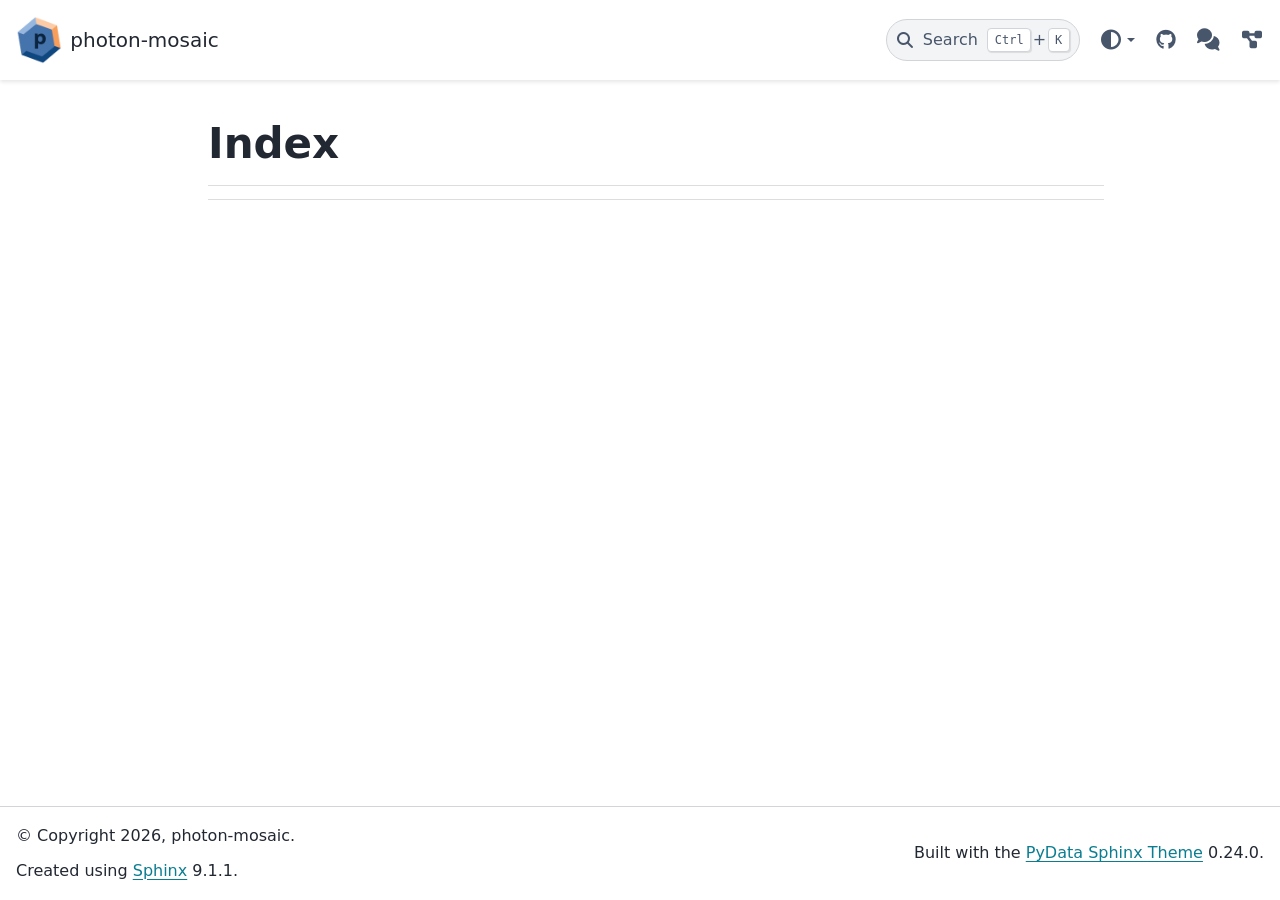
<file: genindex.html>
<!DOCTYPE html>


<html lang="en" data-content_root="./" >

  <head>
    <meta charset="utf-8" />
    <meta name="viewport" content="width=device-width, initial-scale=1.0" />
    <title>Index &#8212; photon-mosaic</title>
  
  
  
  <script data-cfasync="false">
    document.documentElement.dataset.mode = localStorage.getItem("mode") || "";
    document.documentElement.dataset.theme = localStorage.getItem("theme") || "";
  </script>
  <!--
    this give us a css class that will be invisible only if js is disabled
  -->
  <noscript>
    <style>
      .pst-js-only { display: none !important; }

    </style>
  </noscript>
  
  <!-- Loaded before other Sphinx assets -->
  <link href="_static/styles/theme.css?digest=75c7c72ae941e8b558d8" rel="stylesheet" />
<link href="_static/styles/pydata-sphinx-theme.css?digest=75c7c72ae941e8b558d8" rel="stylesheet" />

    <link rel="stylesheet" type="text/css" href="_static/pygments.css?v=8f2a1f02" />
    <link rel="stylesheet" type="text/css" href="_static/sphinx-design.min.css?v=95c83b7e" />
    <link rel="stylesheet" type="text/css" href="_static/css/custom.css?v=5c412481" />
  
  <!-- So that users can add custom icons -->
  <script defer src="_static/scripts/fontawesome.js?digest=75c7c72ae941e8b558d8"></script>
  <!-- Pre-loaded scripts that we'll load fully later -->
  <link rel="preload" as="script" href="_static/scripts/bootstrap.js?digest=75c7c72ae941e8b558d8" />
<link rel="preload" as="script" href="_static/scripts/pydata-sphinx-theme.js?digest=75c7c72ae941e8b558d8" />

    <script src="_static/documentation_options.js?v=01f34227"></script>
    <script src="_static/doctools.js?v=fd6eb6e6"></script>
    <script src="_static/sphinx_highlight.js?v=6ffebe34"></script>
    <script src="_static/design-tabs.js?v=f930bc37"></script>
    <script>DOCUMENTATION_OPTIONS.pagename = 'genindex';</script>
    <script>DOCUMENTATION_OPTIONS.search_as_you_type = false;</script>
    <script src="_static/js/meeting.js?v=92bafac1"></script>
    <link rel="canonical" href="https://photon-mosaic.org/genindex.html" />
    <link rel="index" title="Index" href="#" />
    <link rel="search" title="Search" href="search.html" />
  <meta name="viewport" content="width=device-width, initial-scale=1"/>
  <meta name="color-scheme" content="light dark"/>
  <meta name="docsearch:language" content="en"/>
  <meta name="docsearch:version" content="" />
  
    
    <script src="_static/searchtools.js"></script>
    <script src="_static/language_data.js"></script>
    <script src="searchindex.js"></script>
  
  </head>
  <body data-default-mode="">
  
  
  <div id="pst-skip-link" class="skip-link d-print-none"><a href="#main-content">Skip to main content</a></div>

  
  <div id="pst-scroll-pixel-helper"></div>
  
  <button type="button" class="btn rounded-pill" id="pst-back-to-top">
    <i class="fa-solid fa-arrow-up"></i>Back to top</button>
  
  
  
  
  <dialog id="pst-search-dialog">
    
<form class="bd-search d-flex align-items-center"
      action="search.html"
      method="get">
  <i class="fa-solid fa-magnifying-glass"></i>
  <input type="search"
         class="form-control"
         name="q"
         placeholder="Search the docs ..."
         aria-label="Search the docs ..."
         autocomplete="off"
         autocorrect="off"
         autocapitalize="off"
         spellcheck="false"/>
  <span class="search-button__kbd-shortcut"><kbd class="kbd-shortcut__modifier">Ctrl</kbd>+<kbd>K</kbd></span>
</form>
  </dialog>

  <div class="pst-async-banner-revealer d-none">
  <aside id="bd-header-version-warning" class="d-none d-print-none" aria-label="Version warning"></aside>
</div>

  
    <header id="pst-header" class="bd-header navbar navbar-expand-lg bd-navbar d-print-none">
<div class="bd-header__inner bd-page-width">
  <button type="button" class="pst-navbar-icon sidebar-toggle primary-toggle" aria-label="Site navigation" aria-expanded="false" aria-controls="pst-primary-sidebar-modal">
    <span class="fa-solid fa-bars"></span>
  </button>
  
  
  <div class="col-lg-3 navbar-header-items__start">
    
      <div class="navbar-item">

  
    
  

<a class="navbar-brand logo" href="index.html">
  
  
  
  
  
    
    
      
    
    
    <img src="_static/logo.png" class="logo__image only-light" alt=""/>
    <img src="_static/logo.png" class="logo__image only-dark pst-js-only" alt=""/>
  
  
    <p class="title logo__title">photon-mosaic</p>
  
</a></div>
    
  </div>
  
  <div class="col-lg-9 navbar-header-items">
    
    <div class="me-auto navbar-header-items__center">
      
        <div class="navbar-item">
<nav>
  <ul class="bd-navbar-elements navbar-nav">
    
  </ul>
</nav></div>
      
    </div>
    
    
    <div class="navbar-header-items__end">
      
        <div class="navbar-item navbar-persistent--container">
          

<button type="button" class="btn search-button-field search-button__button pst-js-only" title="Search" aria-label="Search" data-bs-placement="bottom" data-bs-toggle="tooltip">
 <i class="fa-solid fa-magnifying-glass"></i>
 <span class="search-button__default-text">Search</span>
 <span class="search-button__kbd-shortcut"><kbd class="kbd-shortcut__modifier">Ctrl</kbd>+<kbd class="kbd-shortcut__modifier">K</kbd></span>
</button>
        </div>
      
      
        <div class="navbar-item">

<div class="theme-switch-container dropdown pst-js-only" data-bs-toggle="tooltip" data-bs-placement="bottom" title="Color mode">
  <button type="button" class="btn btn-sm nav-link pst-navbar-icon theme-switch-button dropdown-toggle" aria-label="Color mode" data-bs-toggle="dropdown">
    <i class="theme-switch fa-solid fa-sun fa-lg" data-mode="light" title="Light"></i>
    <i class="theme-switch fa-solid fa-moon fa-lg" data-mode="dark" title="Dark"></i>
    <i class="theme-switch fa-solid fa-circle-half-stroke fa-lg" data-mode="auto" title="System Settings"></i>
  </button>
  <ul class="dropdown-menu dropdown-menu-end">
    <li><button type="button" class="dropdown-item d-flex align-items-center theme-change-button" data-mode="auto"><i class="fa-solid fa-circle-half-stroke fa-lg me-1"></i>System Settings</button></li>
    <li><button type="button" class="dropdown-item d-flex align-items-center theme-change-button" data-mode="light"><i class="fa-solid fa-sun fa-lg me-1"></i>Light</button></li>
    <li><button type="button" class="dropdown-item d-flex align-items-center theme-change-button" data-mode="dark"><i class="fa-solid fa-moon fa-lg me-1"></i>Dark</button></li>
  </ul>
</div></div>
      
        <div class="navbar-item"><ul class="navbar-icon-links"
    aria-label="Icon Links">
        <li class="nav-item">
          
          
          
          
          
          
          
          
          <a href="https://github.com/photon-mosaic/photon-mosaic" title="GitHub" class="nav-link pst-navbar-icon" rel="noopener" target="_blank" data-bs-toggle="tooltip" data-bs-placement="bottom"><i class="fa-brands fa-github fa-lg" aria-hidden="true"></i><span class="visually-hidden">GitHub</span></a>
        </li>
        <li class="nav-item">
          
          
          
          
          
          
          
          
          <a href="https://neuroinformatics.zulipchat.com/#narrow/channel/500681-photon-mosaic" title="Zulip (chat)" class="nav-link pst-navbar-icon" rel="noopener" target="_blank" data-bs-toggle="tooltip" data-bs-placement="bottom"><i class="fa-solid fa-comments fa-lg" aria-hidden="true"></i><span class="visually-hidden">Zulip (chat)</span></a>
        </li>
        <li class="nav-item">
          
          
          
          
          
          
          
          
          <a href="https://pipeline.photon-mosaic.org" title="Pipeline Website" class="nav-link pst-navbar-icon" rel="noopener" target="_blank" data-bs-toggle="tooltip" data-bs-placement="bottom"><i class="fa-solid fa-diagram-project fa-lg" aria-hidden="true"></i><span class="visually-hidden">Pipeline Website</span></a>
        </li>
</ul></div>
      
    </div>
    
  </div>
  
  
    <div class="navbar-persistent--mobile">

<button type="button" class="btn search-button-field search-button__button pst-js-only" title="Search" aria-label="Search" data-bs-placement="bottom" data-bs-toggle="tooltip">
 <i class="fa-solid fa-magnifying-glass"></i>
 <span class="search-button__default-text">Search</span>
 <span class="search-button__kbd-shortcut"><kbd class="kbd-shortcut__modifier">Ctrl</kbd>+<kbd class="kbd-shortcut__modifier">K</kbd></span>
</button>
    </div>
  

  
</div>

    </header>
  

  <div class="bd-container">
    <div class="bd-container__inner bd-page-width">
      
      
      
        
      
      <dialog id="pst-primary-sidebar-modal" tabindex="-1"></dialog>
      <div id="pst-primary-sidebar" class="bd-sidebar-primary bd-sidebar hide-on-wide">
        

  
  <div class="sidebar-header-items sidebar-primary__section">
    
    
      <div class="sidebar-header-items__center">
        
          
          
            <div class="navbar-item">
<nav>
  <ul class="bd-navbar-elements navbar-nav">
    
  </ul>
</nav></div>
          
        
      </div>
    
    
    
      <div class="sidebar-header-items__end">
        
          <div class="navbar-item">

<div class="theme-switch-container dropdown pst-js-only" data-bs-toggle="tooltip" data-bs-placement="bottom" title="Color mode">
  <button type="button" class="btn btn-sm nav-link pst-navbar-icon theme-switch-button dropdown-toggle" aria-label="Color mode" data-bs-toggle="dropdown">
    <i class="theme-switch fa-solid fa-sun fa-lg" data-mode="light" title="Light"></i>
    <i class="theme-switch fa-solid fa-moon fa-lg" data-mode="dark" title="Dark"></i>
    <i class="theme-switch fa-solid fa-circle-half-stroke fa-lg" data-mode="auto" title="System Settings"></i>
  </button>
  <ul class="dropdown-menu dropdown-menu-end">
    <li><button type="button" class="dropdown-item d-flex align-items-center theme-change-button" data-mode="auto"><i class="fa-solid fa-circle-half-stroke fa-lg me-1"></i>System Settings</button></li>
    <li><button type="button" class="dropdown-item d-flex align-items-center theme-change-button" data-mode="light"><i class="fa-solid fa-sun fa-lg me-1"></i>Light</button></li>
    <li><button type="button" class="dropdown-item d-flex align-items-center theme-change-button" data-mode="dark"><i class="fa-solid fa-moon fa-lg me-1"></i>Dark</button></li>
  </ul>
</div></div>
        
          <div class="navbar-item"><ul class="navbar-icon-links"
    aria-label="Icon Links">
        <li class="nav-item">
          
          
          
          
          
          
          
          
          <a href="https://github.com/photon-mosaic/photon-mosaic" title="GitHub" class="nav-link pst-navbar-icon" rel="noopener" target="_blank" data-bs-toggle="tooltip" data-bs-placement="bottom"><i class="fa-brands fa-github fa-lg" aria-hidden="true"></i><span class="visually-hidden">GitHub</span></a>
        </li>
        <li class="nav-item">
          
          
          
          
          
          
          
          
          <a href="https://neuroinformatics.zulipchat.com/#narrow/channel/500681-photon-mosaic" title="Zulip (chat)" class="nav-link pst-navbar-icon" rel="noopener" target="_blank" data-bs-toggle="tooltip" data-bs-placement="bottom"><i class="fa-solid fa-comments fa-lg" aria-hidden="true"></i><span class="visually-hidden">Zulip (chat)</span></a>
        </li>
        <li class="nav-item">
          
          
          
          
          
          
          
          
          <a href="https://pipeline.photon-mosaic.org" title="Pipeline Website" class="nav-link pst-navbar-icon" rel="noopener" target="_blank" data-bs-toggle="tooltip" data-bs-placement="bottom"><i class="fa-solid fa-diagram-project fa-lg" aria-hidden="true"></i><span class="visually-hidden">Pipeline Website</span></a>
        </li>
</ul></div>
        
      </div>
    
  </div>
  
  
  <div class="sidebar-primary-items__end sidebar-primary__section">
      <div class="sidebar-primary-item">
<div id="ethical-ad-placement"
      class="flat"
      data-ea-publisher="readthedocs"
      data-ea-type="readthedocs-sidebar"
      data-ea-manual="true">
</div></div>
  </div>


      </div>
      
      <main id="main-content" class="bd-main" role="main">
        
        
          <div class="bd-content">
            <div class="bd-article-container">
              
              <div class="bd-header-article d-print-none"></div>
              
              
              
                
<div id="searchbox"></div>
                <article class="bd-article">
                  

<h1 id="index">Index</h1>

<div class="genindex-jumpbox">
 
</div>


                </article>
              
              
              
              
              
                <footer class="prev-next-footer d-print-none">
                  
<div class="prev-next-area">
</div>
                </footer>
              
            </div>
            
            
              
            
          </div>
          <footer class="bd-footer-content">
            
          </footer>
        
      </main>
    </div>
  </div>
  
  <!-- Scripts loaded after <body> so the DOM is not blocked -->
  <script defer src="_static/scripts/bootstrap.js?digest=75c7c72ae941e8b558d8"></script>
<script defer src="_static/scripts/pydata-sphinx-theme.js?digest=75c7c72ae941e8b558d8"></script>

  <footer class="bd-footer">
<div class="bd-footer__inner bd-page-width">
  
    <div class="footer-items__start">
      
        <div class="footer-item">

  <p class="copyright">
    
      © Copyright 2026, photon-mosaic.
      <br/>
    
  </p>
</div>
      
        <div class="footer-item">

  <p class="sphinx-version">
    Created using <a href="https://www.sphinx-doc.org/">Sphinx</a> 9.1.1.
  </p>
</div>
      
    </div>
  
  
  
    <div class="footer-items__end">
      
        <div class="footer-item">
<p class="theme-version">
  <!-- # L10n: Setting the PST URL as an argument as this does not need to be localized -->
  Built with the <a href="https://pydata-sphinx-theme.readthedocs.io/en/stable/index.html">PyData Sphinx Theme</a> 0.24.0.
</p></div>
      
    </div>
  
</div>

  </footer>
  </body>
</html>
</file>
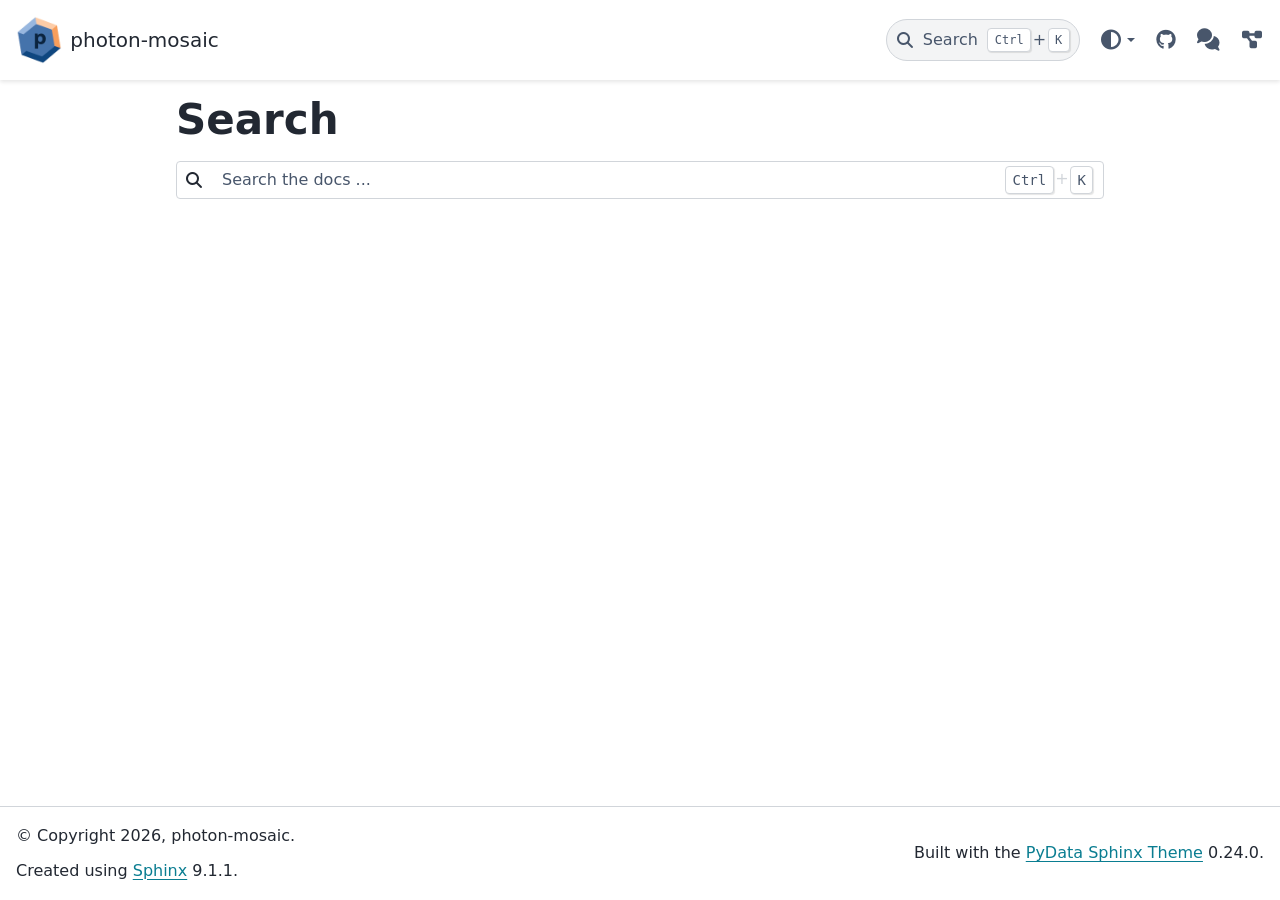
<file: search.html>
<!DOCTYPE html>


<html lang="en" data-content_root="./" >

  <head>
    <meta charset="utf-8" />
    <meta name="viewport" content="width=device-width, initial-scale=1.0" /><title>Search - photon-mosaic</title>
  
  
  
  <script data-cfasync="false">
    document.documentElement.dataset.mode = localStorage.getItem("mode") || "";
    document.documentElement.dataset.theme = localStorage.getItem("theme") || "";
  </script>
  <!--
    this give us a css class that will be invisible only if js is disabled
  -->
  <noscript>
    <style>
      .pst-js-only { display: none !important; }

    </style>
  </noscript>
  
  <!-- Loaded before other Sphinx assets -->
  <link href="_static/styles/theme.css?digest=75c7c72ae941e8b558d8" rel="stylesheet" />
<link href="_static/styles/pydata-sphinx-theme.css?digest=75c7c72ae941e8b558d8" rel="stylesheet" />

    <link rel="stylesheet" type="text/css" href="_static/pygments.css?v=8f2a1f02" />
    <link rel="stylesheet" type="text/css" href="_static/sphinx-design.min.css?v=95c83b7e" />
    <link rel="stylesheet" type="text/css" href="_static/css/custom.css?v=5c412481" />
  
  <!-- So that users can add custom icons -->
  <script defer src="_static/scripts/fontawesome.js?digest=75c7c72ae941e8b558d8"></script>
  <!-- Pre-loaded scripts that we'll load fully later -->
  <link rel="preload" as="script" href="_static/scripts/bootstrap.js?digest=75c7c72ae941e8b558d8" />
<link rel="preload" as="script" href="_static/scripts/pydata-sphinx-theme.js?digest=75c7c72ae941e8b558d8" />

    <script src="_static/documentation_options.js?v=01f34227"></script>
    <script src="_static/doctools.js?v=fd6eb6e6"></script>
    <script src="_static/sphinx_highlight.js?v=6ffebe34"></script>
    <script src="_static/design-tabs.js?v=f930bc37"></script>
    <script>DOCUMENTATION_OPTIONS.pagename = 'search';</script>
    <script>DOCUMENTATION_OPTIONS.search_as_you_type = false;</script>
    <script src="_static/js/meeting.js?v=92bafac1"></script>
  <script src="_static/searchtools.js"></script>
  <script src="_static/language_data.js"></script>
  <script src="searchindex.js"></script>
    <link rel="canonical" href="https://photon-mosaic.org/search.html" />
    <link rel="index" title="Index" href="genindex.html" />
    <link rel="search" title="Search" href="#" />
  <meta name="viewport" content="width=device-width, initial-scale=1"/>
  <meta name="color-scheme" content="light dark"/>
  <meta name="docsearch:language" content="en"/>
  <meta name="docsearch:version" content="" />
  
    
  
  </head>
  <body data-default-mode="">
  
  
  <div id="pst-skip-link" class="skip-link d-print-none"><a href="#main-content">Skip to main content</a></div>

  
  <div id="pst-scroll-pixel-helper"></div>
  
  <button type="button" class="btn rounded-pill" id="pst-back-to-top">
    <i class="fa-solid fa-arrow-up"></i>Back to top</button>
  
  
  
  
  <dialog id="pst-search-dialog">
    
<form class="bd-search d-flex align-items-center"
      action="#"
      method="get">
  <i class="fa-solid fa-magnifying-glass"></i>
  <input type="search"
         class="form-control"
         name="q"
         placeholder="Search the docs ..."
         aria-label="Search the docs ..."
         autocomplete="off"
         autocorrect="off"
         autocapitalize="off"
         spellcheck="false"/>
  <span class="search-button__kbd-shortcut"><kbd class="kbd-shortcut__modifier">Ctrl</kbd>+<kbd>K</kbd></span>
</form>
  </dialog>

  <div class="pst-async-banner-revealer d-none">
  <aside id="bd-header-version-warning" class="d-none d-print-none" aria-label="Version warning"></aside>
</div>

  
    <header id="pst-header" class="bd-header navbar navbar-expand-lg bd-navbar d-print-none">
<div class="bd-header__inner bd-page-width">
  <button type="button" class="pst-navbar-icon sidebar-toggle primary-toggle" aria-label="Site navigation" aria-expanded="false" aria-controls="pst-primary-sidebar-modal">
    <span class="fa-solid fa-bars"></span>
  </button>
  
  
  <div class="col-lg-3 navbar-header-items__start">
    
      <div class="navbar-item">

  
    
  

<a class="navbar-brand logo" href="index.html">
  
  
  
  
  
    
    
      
    
    
    <img src="_static/logo.png" class="logo__image only-light" alt=""/>
    <img src="_static/logo.png" class="logo__image only-dark pst-js-only" alt=""/>
  
  
    <p class="title logo__title">photon-mosaic</p>
  
</a></div>
    
  </div>
  
  <div class="col-lg-9 navbar-header-items">
    
    <div class="me-auto navbar-header-items__center">
      
        <div class="navbar-item">
<nav>
  <ul class="bd-navbar-elements navbar-nav">
    
  </ul>
</nav></div>
      
    </div>
    
    
    <div class="navbar-header-items__end">
      
        <div class="navbar-item navbar-persistent--container">
          

<button type="button" class="btn search-button-field search-button__button pst-js-only" title="Search" aria-label="Search" data-bs-placement="bottom" data-bs-toggle="tooltip">
 <i class="fa-solid fa-magnifying-glass"></i>
 <span class="search-button__default-text">Search</span>
 <span class="search-button__kbd-shortcut"><kbd class="kbd-shortcut__modifier">Ctrl</kbd>+<kbd class="kbd-shortcut__modifier">K</kbd></span>
</button>
        </div>
      
      
        <div class="navbar-item">

<div class="theme-switch-container dropdown pst-js-only" data-bs-toggle="tooltip" data-bs-placement="bottom" title="Color mode">
  <button type="button" class="btn btn-sm nav-link pst-navbar-icon theme-switch-button dropdown-toggle" aria-label="Color mode" data-bs-toggle="dropdown">
    <i class="theme-switch fa-solid fa-sun fa-lg" data-mode="light" title="Light"></i>
    <i class="theme-switch fa-solid fa-moon fa-lg" data-mode="dark" title="Dark"></i>
    <i class="theme-switch fa-solid fa-circle-half-stroke fa-lg" data-mode="auto" title="System Settings"></i>
  </button>
  <ul class="dropdown-menu dropdown-menu-end">
    <li><button type="button" class="dropdown-item d-flex align-items-center theme-change-button" data-mode="auto"><i class="fa-solid fa-circle-half-stroke fa-lg me-1"></i>System Settings</button></li>
    <li><button type="button" class="dropdown-item d-flex align-items-center theme-change-button" data-mode="light"><i class="fa-solid fa-sun fa-lg me-1"></i>Light</button></li>
    <li><button type="button" class="dropdown-item d-flex align-items-center theme-change-button" data-mode="dark"><i class="fa-solid fa-moon fa-lg me-1"></i>Dark</button></li>
  </ul>
</div></div>
      
        <div class="navbar-item"><ul class="navbar-icon-links"
    aria-label="Icon Links">
        <li class="nav-item">
          
          
          
          
          
          
          
          
          <a href="https://github.com/photon-mosaic/photon-mosaic" title="GitHub" class="nav-link pst-navbar-icon" rel="noopener" target="_blank" data-bs-toggle="tooltip" data-bs-placement="bottom"><i class="fa-brands fa-github fa-lg" aria-hidden="true"></i><span class="visually-hidden">GitHub</span></a>
        </li>
        <li class="nav-item">
          
          
          
          
          
          
          
          
          <a href="https://neuroinformatics.zulipchat.com/#narrow/channel/500681-photon-mosaic" title="Zulip (chat)" class="nav-link pst-navbar-icon" rel="noopener" target="_blank" data-bs-toggle="tooltip" data-bs-placement="bottom"><i class="fa-solid fa-comments fa-lg" aria-hidden="true"></i><span class="visually-hidden">Zulip (chat)</span></a>
        </li>
        <li class="nav-item">
          
          
          
          
          
          
          
          
          <a href="https://pipeline.photon-mosaic.org" title="Pipeline Website" class="nav-link pst-navbar-icon" rel="noopener" target="_blank" data-bs-toggle="tooltip" data-bs-placement="bottom"><i class="fa-solid fa-diagram-project fa-lg" aria-hidden="true"></i><span class="visually-hidden">Pipeline Website</span></a>
        </li>
</ul></div>
      
    </div>
    
  </div>
  
  
    <div class="navbar-persistent--mobile">

<button type="button" class="btn search-button-field search-button__button pst-js-only" title="Search" aria-label="Search" data-bs-placement="bottom" data-bs-toggle="tooltip">
 <i class="fa-solid fa-magnifying-glass"></i>
 <span class="search-button__default-text">Search</span>
 <span class="search-button__kbd-shortcut"><kbd class="kbd-shortcut__modifier">Ctrl</kbd>+<kbd class="kbd-shortcut__modifier">K</kbd></span>
</button>
    </div>
  

  
</div>

    </header>
  

  <div class="bd-container">
    <div class="bd-container__inner bd-page-width">
      
      
      
        
      
      <dialog id="pst-primary-sidebar-modal" tabindex="-1"></dialog>
      <div id="pst-primary-sidebar" class="bd-sidebar-primary bd-sidebar hide-on-wide">
        

  
  <div class="sidebar-header-items sidebar-primary__section">
    
    
      <div class="sidebar-header-items__center">
        
          
          
            <div class="navbar-item">
<nav>
  <ul class="bd-navbar-elements navbar-nav">
    
  </ul>
</nav></div>
          
        
      </div>
    
    
    
      <div class="sidebar-header-items__end">
        
          <div class="navbar-item">

<div class="theme-switch-container dropdown pst-js-only" data-bs-toggle="tooltip" data-bs-placement="bottom" title="Color mode">
  <button type="button" class="btn btn-sm nav-link pst-navbar-icon theme-switch-button dropdown-toggle" aria-label="Color mode" data-bs-toggle="dropdown">
    <i class="theme-switch fa-solid fa-sun fa-lg" data-mode="light" title="Light"></i>
    <i class="theme-switch fa-solid fa-moon fa-lg" data-mode="dark" title="Dark"></i>
    <i class="theme-switch fa-solid fa-circle-half-stroke fa-lg" data-mode="auto" title="System Settings"></i>
  </button>
  <ul class="dropdown-menu dropdown-menu-end">
    <li><button type="button" class="dropdown-item d-flex align-items-center theme-change-button" data-mode="auto"><i class="fa-solid fa-circle-half-stroke fa-lg me-1"></i>System Settings</button></li>
    <li><button type="button" class="dropdown-item d-flex align-items-center theme-change-button" data-mode="light"><i class="fa-solid fa-sun fa-lg me-1"></i>Light</button></li>
    <li><button type="button" class="dropdown-item d-flex align-items-center theme-change-button" data-mode="dark"><i class="fa-solid fa-moon fa-lg me-1"></i>Dark</button></li>
  </ul>
</div></div>
        
          <div class="navbar-item"><ul class="navbar-icon-links"
    aria-label="Icon Links">
        <li class="nav-item">
          
          
          
          
          
          
          
          
          <a href="https://github.com/photon-mosaic/photon-mosaic" title="GitHub" class="nav-link pst-navbar-icon" rel="noopener" target="_blank" data-bs-toggle="tooltip" data-bs-placement="bottom"><i class="fa-brands fa-github fa-lg" aria-hidden="true"></i><span class="visually-hidden">GitHub</span></a>
        </li>
        <li class="nav-item">
          
          
          
          
          
          
          
          
          <a href="https://neuroinformatics.zulipchat.com/#narrow/channel/500681-photon-mosaic" title="Zulip (chat)" class="nav-link pst-navbar-icon" rel="noopener" target="_blank" data-bs-toggle="tooltip" data-bs-placement="bottom"><i class="fa-solid fa-comments fa-lg" aria-hidden="true"></i><span class="visually-hidden">Zulip (chat)</span></a>
        </li>
        <li class="nav-item">
          
          
          
          
          
          
          
          
          <a href="https://pipeline.photon-mosaic.org" title="Pipeline Website" class="nav-link pst-navbar-icon" rel="noopener" target="_blank" data-bs-toggle="tooltip" data-bs-placement="bottom"><i class="fa-solid fa-diagram-project fa-lg" aria-hidden="true"></i><span class="visually-hidden">Pipeline Website</span></a>
        </li>
</ul></div>
        
      </div>
    
  </div>
  
  
  <div class="sidebar-primary-items__end sidebar-primary__section">
      <div class="sidebar-primary-item">
<div id="ethical-ad-placement"
      class="flat"
      data-ea-publisher="readthedocs"
      data-ea-type="readthedocs-sidebar"
      data-ea-manual="true">
</div></div>
  </div>


      </div>
      
      <main id="main-content" class="bd-main" role="main">
        
        
          <div class="bd-content">
            <div class="bd-article-container">
              
              <div class="bd-header-article d-print-none"></div>
              
              
  <div class="bd-search-container">
    <h1>Search</h1>
    <noscript>
      <div class="admonition error">
        <p class="admonition-title">Error</p>
        <p>Please activate JavaScript to enable the search functionality.</p>
      </div>
    </noscript>
    
<form class="bd-search d-flex align-items-center"
      action="#"
      method="get">
  <i class="fa-solid fa-magnifying-glass"></i>
  <input type="search"
         class="form-control"
         name="q"
         placeholder="Search the docs ..."
         aria-label="Search the docs ..."
         autocomplete="off"
         autocorrect="off"
         autocapitalize="off"
         spellcheck="false"/>
  <span class="search-button__kbd-shortcut"><kbd class="kbd-shortcut__modifier">Ctrl</kbd>+<kbd>K</kbd></span>
</form>
    <div id="search-results"></div>
  </div>
  <script>
    // Activate the search field on page load
    let searchInput = document.querySelector("form.bd-search input");
    if (searchInput) {
        searchInput.focus();
        searchInput.select();
        console.log("[PST]: Set focus on search field.");
    }
  </script>

              
              
              
              
                <footer class="prev-next-footer d-print-none">
                  
<div class="prev-next-area">
</div>
                </footer>
              
            </div>
            
            
              
            
          </div>
          <footer class="bd-footer-content">
            
          </footer>
        
      </main>
    </div>
  </div>
  
  <!-- Scripts loaded after <body> so the DOM is not blocked -->
  <script defer src="_static/scripts/bootstrap.js?digest=75c7c72ae941e8b558d8"></script>
<script defer src="_static/scripts/pydata-sphinx-theme.js?digest=75c7c72ae941e8b558d8"></script>

  <footer class="bd-footer">
<div class="bd-footer__inner bd-page-width">
  
    <div class="footer-items__start">
      
        <div class="footer-item">

  <p class="copyright">
    
      © Copyright 2026, photon-mosaic.
      <br/>
    
  </p>
</div>
      
        <div class="footer-item">

  <p class="sphinx-version">
    Created using <a href="https://www.sphinx-doc.org/">Sphinx</a> 9.1.1.
  </p>
</div>
      
    </div>
  
  
  
    <div class="footer-items__end">
      
        <div class="footer-item">
<p class="theme-version">
  <!-- # L10n: Setting the PST URL as an argument as this does not need to be localized -->
  Built with the <a href="https://pydata-sphinx-theme.readthedocs.io/en/stable/index.html">PyData Sphinx Theme</a> 0.24.0.
</p></div>
      
    </div>
  
</div>

  </footer>
  </body>
</html>
</file>
<file: _static/styles/theme.css>
/* Provided by Sphinx's 'basic' theme, and included in the final set of assets */
@import "../basic.css";
</file>
<file: _static/pygments.css>
html[data-theme="light"] .highlight pre { line-height: 125%; }
html[data-theme="light"] .highlight td.linenos .normal { color: inherit; background-color: transparent; padding-left: 5px; padding-right: 5px; }
html[data-theme="light"] .highlight span.linenos { color: inherit; background-color: transparent; padding-left: 5px; padding-right: 5px; }
html[data-theme="light"] .highlight td.linenos .special { color: #000000; background-color: #ffffc0; padding-left: 5px; padding-right: 5px; }
html[data-theme="light"] .highlight span.linenos.special { color: #000000; background-color: #ffffc0; padding-left: 5px; padding-right: 5px; }
html[data-theme="light"] .highlight .hll { background-color: #fae4c2 }
html[data-theme="light"] .highlight { background: #fefefe; color: #080808 }
html[data-theme="light"] .highlight .c { color: #515151 } /* Comment */
html[data-theme="light"] .highlight .err { color: #A12236 } /* Error */
html[data-theme="light"] .highlight .k { color: #6730C5 } /* Keyword */
html[data-theme="light"] .highlight .l { color: #7F4707 } /* Literal */
html[data-theme="light"] .highlight .n { color: #080808 } /* Name */
html[data-theme="light"] .highlight .o { color: #00622F } /* Operator */
html[data-theme="light"] .highlight .p { color: #080808 } /* Punctuation */
html[data-theme="light"] .highlight .ch { color: #515151 } /* Comment.Hashbang */
html[data-theme="light"] .highlight .cm { color: #515151 } /* Comment.Multiline */
html[data-theme="light"] .highlight .cp { color: #515151 } /* Comment.Preproc */
html[data-theme="light"] .highlight .cpf { color: #515151 } /* Comment.PreprocFile */
html[data-theme="light"] .highlight .c1 { color: #515151 } /* Comment.Single */
html[data-theme="light"] .highlight .cs { color: #515151 } /* Comment.Special */
html[data-theme="light"] .highlight .gd { color: #005B82 } /* Generic.Deleted */
html[data-theme="light"] .highlight .ge { font-style: italic } /* Generic.Emph */
html[data-theme="light"] .highlight .gh { color: #005B82 } /* Generic.Heading */
html[data-theme="light"] .highlight .gs { font-weight: bold } /* Generic.Strong */
html[data-theme="light"] .highlight .gu { color: #005B82 } /* Generic.Subheading */
html[data-theme="light"] .highlight .kc { color: #6730C5 } /* Keyword.Constant */
html[data-theme="light"] .highlight .kd { color: #6730C5 } /* Keyword.Declaration */
html[data-theme="light"] .highlight .kn { color: #6730C5 } /* Keyword.Namespace */
html[data-theme="light"] .highlight .kp { color: #6730C5 } /* Keyword.Pseudo */
html[data-theme="light"] .highlight .kr { color: #6730C5 } /* Keyword.Reserved */
html[data-theme="light"] .highlight .kt { color: #7F4707 } /* Keyword.Type */
html[data-theme="light"] .highlight .ld { color: #7F4707 } /* Literal.Date */
html[data-theme="light"] .highlight .m { color: #7F4707 } /* Literal.Number */
html[data-theme="light"] .highlight .s { color: #00622F } /* Literal.String */
html[data-theme="light"] .highlight .na { color: #912583 } /* Name.Attribute */
html[data-theme="light"] .highlight .nb { color: #7F4707 } /* Name.Builtin */
html[data-theme="light"] .highlight .nc { color: #005B82 } /* Name.Class */
html[data-theme="light"] .highlight .no { color: #005B82 } /* Name.Constant */
html[data-theme="light"] .highlight .nd { color: #7F4707 } /* Name.Decorator */
html[data-theme="light"] .highlight .ni { color: #00622F } /* Name.Entity */
html[data-theme="light"] .highlight .ne { color: #6730C5 } /* Name.Exception */
html[data-theme="light"] .highlight .nf { color: #005B82 } /* Name.Function */
html[data-theme="light"] .highlight .nl { color: #7F4707 } /* Name.Label */
html[data-theme="light"] .highlight .nn { color: #080808 } /* Name.Namespace */
html[data-theme="light"] .highlight .nx { color: #080808 } /* Name.Other */
html[data-theme="light"] .highlight .py { color: #005B82 } /* Name.Property */
html[data-theme="light"] .highlight .nt { color: #005B82 } /* Name.Tag */
html[data-theme="light"] .highlight .nv { color: #A12236 } /* Name.Variable */
html[data-theme="light"] .highlight .ow { color: #6730C5 } /* Operator.Word */
html[data-theme="light"] .highlight .pm { color: #080808 } /* Punctuation.Marker */
html[data-theme="light"] .highlight .w { color: #080808 } /* Text.Whitespace */
html[data-theme="light"] .highlight .mb { color: #7F4707 } /* Literal.Number.Bin */
html[data-theme="light"] .highlight .mf { color: #7F4707 } /* Literal.Number.Float */
html[data-theme="light"] .highlight .mh { color: #7F4707 } /* Literal.Number.Hex */
html[data-theme="light"] .highlight .mi { color: #7F4707 } /* Literal.Number.Integer */
html[data-theme="light"] .highlight .mo { color: #7F4707 } /* Literal.Number.Oct */
html[data-theme="light"] .highlight .sa { color: #00622F } /* Literal.String.Affix */
html[data-theme="light"] .highlight .sb { color: #00622F } /* Literal.String.Backtick */
html[data-theme="light"] .highlight .sc { color: #00622F } /* Literal.String.Char */
html[data-theme="light"] .highlight .dl { color: #00622F } /* Literal.String.Delimiter */
html[data-theme="light"] .highlight .sd { color: #00622F } /* Literal.String.Doc */
html[data-theme="light"] .highlight .s2 { color: #00622F } /* Literal.String.Double */
html[data-theme="light"] .highlight .se { color: #00622F } /* Literal.String.Escape */
html[data-theme="light"] .highlight .sh { color: #00622F } /* Literal.String.Heredoc */
html[data-theme="light"] .highlight .si { color: #00622F } /* Literal.String.Interpol */
html[data-theme="light"] .highlight .sx { color: #00622F } /* Literal.String.Other */
html[data-theme="light"] .highlight .sr { color: #A12236 } /* Literal.String.Regex */
html[data-theme="light"] .highlight .s1 { color: #00622F } /* Literal.String.Single */
html[data-theme="light"] .highlight .ss { color: #005B82 } /* Literal.String.Symbol */
html[data-theme="light"] .highlight .bp { color: #7F4707 } /* Name.Builtin.Pseudo */
html[data-theme="light"] .highlight .fm { color: #005B82 } /* Name.Function.Magic */
html[data-theme="light"] .highlight .vc { color: #A12236 } /* Name.Variable.Class */
html[data-theme="light"] .highlight .vg { color: #A12236 } /* Name.Variable.Global */
html[data-theme="light"] .highlight .vi { color: #A12236 } /* Name.Variable.Instance */
html[data-theme="light"] .highlight .vm { color: #7F4707 } /* Name.Variable.Magic */
html[data-theme="light"] .highlight .il { color: #7F4707 } /* Literal.Number.Integer.Long */
html[data-theme="dark"] .highlight pre { line-height: 125%; }
html[data-theme="dark"] .highlight td.linenos .normal { color: inherit; background-color: transparent; padding-left: 5px; padding-right: 5px; }
html[data-theme="dark"] .highlight span.linenos { color: inherit; background-color: transparent; padding-left: 5px; padding-right: 5px; }
html[data-theme="dark"] .highlight td.linenos .special { color: #000000; background-color: #ffffc0; padding-left: 5px; padding-right: 5px; }
html[data-theme="dark"] .highlight span.linenos.special { color: #000000; background-color: #ffffc0; padding-left: 5px; padding-right: 5px; }
html[data-theme="dark"] .highlight .hll { background-color: #ffd9002e }
html[data-theme="dark"] .highlight { background: #2b2b2b; color: #F8F8F2 }
html[data-theme="dark"] .highlight .c { color: #FFD900 } /* Comment */
html[data-theme="dark"] .highlight .err { color: #FFA07A } /* Error */
html[data-theme="dark"] .highlight .k { color: #DCC6E0 } /* Keyword */
html[data-theme="dark"] .highlight .l { color: #FFD900 } /* Literal */
html[data-theme="dark"] .highlight .n { color: #F8F8F2 } /* Name */
html[data-theme="dark"] .highlight .o { color: #ABE338 } /* Operator */
html[data-theme="dark"] .highlight .p { color: #F8F8F2 } /* Punctuation */
html[data-theme="dark"] .highlight .ch { color: #FFD900 } /* Comment.Hashbang */
html[data-theme="dark"] .highlight .cm { color: #FFD900 } /* Comment.Multiline */
html[data-theme="dark"] .highlight .cp { color: #FFD900 } /* Comment.Preproc */
html[data-theme="dark"] .highlight .cpf { color: #FFD900 } /* Comment.PreprocFile */
html[data-theme="dark"] .highlight .c1 { color: #FFD900 } /* Comment.Single */
html[data-theme="dark"] .highlight .cs { color: #FFD900 } /* Comment.Special */
html[data-theme="dark"] .highlight .gd { color: #00E0E0 } /* Generic.Deleted */
html[data-theme="dark"] .highlight .ge { font-style: italic } /* Generic.Emph */
html[data-theme="dark"] .highlight .gh { color: #00E0E0 } /* Generic.Heading */
html[data-theme="dark"] .highlight .gs { font-weight: bold } /* Generic.Strong */
html[data-theme="dark"] .highlight .gu { color: #00E0E0 } /* Generic.Subheading */
html[data-theme="dark"] .highlight .kc { color: #DCC6E0 } /* Keyword.Constant */
html[data-theme="dark"] .highlight .kd { color: #DCC6E0 } /* Keyword.Declaration */
html[data-theme="dark"] .highlight .kn { color: #DCC6E0 } /* Keyword.Namespace */
html[data-theme="dark"] .highlight .kp { color: #DCC6E0 } /* Keyword.Pseudo */
html[data-theme="dark"] .highlight .kr { color: #DCC6E0 } /* Keyword.Reserved */
html[data-theme="dark"] .highlight .kt { color: #FFD900 } /* Keyword.Type */
html[data-theme="dark"] .highlight .ld { color: #FFD900 } /* Literal.Date */
html[data-theme="dark"] .highlight .m { color: #FFD900 } /* Literal.Number */
html[data-theme="dark"] .highlight .s { color: #ABE338 } /* Literal.String */
html[data-theme="dark"] .highlight .na { color: #FFD900 } /* Name.Attribute */
html[data-theme="dark"] .highlight .nb { color: #FFD900 } /* Name.Builtin */
html[data-theme="dark"] .highlight .nc { color: #00E0E0 } /* Name.Class */
html[data-theme="dark"] .highlight .no { color: #00E0E0 } /* Name.Constant */
html[data-theme="dark"] .highlight .nd { color: #FFD900 } /* Name.Decorator */
html[data-theme="dark"] .highlight .ni { color: #ABE338 } /* Name.Entity */
html[data-theme="dark"] .highlight .ne { color: #DCC6E0 } /* Name.Exception */
html[data-theme="dark"] .highlight .nf { color: #00E0E0 } /* Name.Function */
html[data-theme="dark"] .highlight .nl { color: #FFD900 } /* Name.Label */
html[data-theme="dark"] .highlight .nn { color: #F8F8F2 } /* Name.Namespace */
html[data-theme="dark"] .highlight .nx { color: #F8F8F2 } /* Name.Other */
html[data-theme="dark"] .highlight .py { color: #00E0E0 } /* Name.Property */
html[data-theme="dark"] .highlight .nt { color: #00E0E0 } /* Name.Tag */
html[data-theme="dark"] .highlight .nv { color: #FFA07A } /* Name.Variable */
html[data-theme="dark"] .highlight .ow { color: #DCC6E0 } /* Operator.Word */
html[data-theme="dark"] .highlight .pm { color: #F8F8F2 } /* Punctuation.Marker */
html[data-theme="dark"] .highlight .w { color: #F8F8F2 } /* Text.Whitespace */
html[data-theme="dark"] .highlight .mb { color: #FFD900 } /* Literal.Number.Bin */
html[data-theme="dark"] .highlight .mf { color: #FFD900 } /* Literal.Number.Float */
html[data-theme="dark"] .highlight .mh { color: #FFD900 } /* Literal.Number.Hex */
html[data-theme="dark"] .highlight .mi { color: #FFD900 } /* Literal.Number.Integer */
html[data-theme="dark"] .highlight .mo { color: #FFD900 } /* Literal.Number.Oct */
html[data-theme="dark"] .highlight .sa { color: #ABE338 } /* Literal.String.Affix */
html[data-theme="dark"] .highlight .sb { color: #ABE338 } /* Literal.String.Backtick */
html[data-theme="dark"] .highlight .sc { color: #ABE338 } /* Literal.String.Char */
html[data-theme="dark"] .highlight .dl { color: #ABE338 } /* Literal.String.Delimiter */
html[data-theme="dark"] .highlight .sd { color: #ABE338 } /* Literal.String.Doc */
html[data-theme="dark"] .highlight .s2 { color: #ABE338 } /* Literal.String.Double */
html[data-theme="dark"] .highlight .se { color: #ABE338 } /* Literal.String.Escape */
html[data-theme="dark"] .highlight .sh { color: #ABE338 } /* Literal.String.Heredoc */
html[data-theme="dark"] .highlight .si { color: #ABE338 } /* Literal.String.Interpol */
html[data-theme="dark"] .highlight .sx { color: #ABE338 } /* Literal.String.Other */
html[data-theme="dark"] .highlight .sr { color: #FFA07A } /* Literal.String.Regex */
html[data-theme="dark"] .highlight .s1 { color: #ABE338 } /* Literal.String.Single */
html[data-theme="dark"] .highlight .ss { color: #00E0E0 } /* Literal.String.Symbol */
html[data-theme="dark"] .highlight .bp { color: #FFD900 } /* Name.Builtin.Pseudo */
html[data-theme="dark"] .highlight .fm { color: #00E0E0 } /* Name.Function.Magic */
html[data-theme="dark"] .highlight .vc { color: #FFA07A } /* Name.Variable.Class */
html[data-theme="dark"] .highlight .vg { color: #FFA07A } /* Name.Variable.Global */
html[data-theme="dark"] .highlight .vi { color: #FFA07A } /* Name.Variable.Instance */
html[data-theme="dark"] .highlight .vm { color: #FFD900 } /* Name.Variable.Magic */
html[data-theme="dark"] .highlight .il { color: #FFD900 } /* Literal.Number.Integer.Long */
</file>
<file: _static/css/custom.css>
html[data-theme="dark"] img {
    filter: none;
}

html[data-theme="dark"] .bd-content img:not(.only-dark) {
    background: unset;
}

html[data-theme="dark"] .navbar-brand img {
    background: transparent !important;
}
</file>
<file: _static/sphinx-design.min.css>
.sd-bg-primary{background-color:var(--sd-color-primary) !important}.sd-bg-text-primary{color:var(--sd-color-primary-text) !important}button.sd-bg-primary:focus,button.sd-bg-primary:hover{background-color:var(--sd-color-primary-highlight) !important}a.sd-bg-primary:focus,a.sd-bg-primary:hover{background-color:var(--sd-color-primary-highlight) !important}.sd-bg-secondary{background-color:var(--sd-color-secondary) !important}.sd-bg-text-secondary{color:var(--sd-color-secondary-text) !important}button.sd-bg-secondary:focus,button.sd-bg-secondary:hover{background-color:var(--sd-color-secondary-highlight) !important}a.sd-bg-secondary:focus,a.sd-bg-secondary:hover{background-color:var(--sd-color-secondary-highlight) !important}.sd-bg-success{background-color:var(--sd-color-success) !important}.sd-bg-text-success{color:var(--sd-color-success-text) !important}button.sd-bg-success:focus,button.sd-bg-success:hover{background-color:var(--sd-color-success-highlight) !important}a.sd-bg-success:focus,a.sd-bg-success:hover{background-color:var(--sd-color-success-highlight) !important}.sd-bg-info{background-color:var(--sd-color-info) !important}.sd-bg-text-info{color:var(--sd-color-info-text) !important}button.sd-bg-info:focus,button.sd-bg-info:hover{background-color:var(--sd-color-info-highlight) !important}a.sd-bg-info:focus,a.sd-bg-info:hover{background-color:var(--sd-color-info-highlight) !important}.sd-bg-warning{background-color:var(--sd-color-warning) !important}.sd-bg-text-warning{color:var(--sd-color-warning-text) !important}button.sd-bg-warning:focus,button.sd-bg-warning:hover{background-color:var(--sd-color-warning-highlight) !important}a.sd-bg-warning:focus,a.sd-bg-warning:hover{background-color:var(--sd-color-warning-highlight) !important}.sd-bg-danger{background-color:var(--sd-color-danger) !important}.sd-bg-text-danger{color:var(--sd-color-danger-text) !important}button.sd-bg-danger:focus,button.sd-bg-danger:hover{background-color:var(--sd-color-danger-highlight) !important}a.sd-bg-danger:focus,a.sd-bg-danger:hover{background-color:var(--sd-color-danger-highlight) !important}.sd-bg-light{background-color:var(--sd-color-light) !important}.sd-bg-text-light{color:var(--sd-color-light-text) !important}button.sd-bg-light:focus,button.sd-bg-light:hover{background-color:var(--sd-color-light-highlight) !important}a.sd-bg-light:focus,a.sd-bg-light:hover{background-color:var(--sd-color-light-highlight) !important}.sd-bg-muted{background-color:var(--sd-color-muted) !important}.sd-bg-text-muted{color:var(--sd-color-muted-text) !important}button.sd-bg-muted:focus,button.sd-bg-muted:hover{background-color:var(--sd-color-muted-highlight) !important}a.sd-bg-muted:focus,a.sd-bg-muted:hover{background-color:var(--sd-color-muted-highlight) !important}.sd-bg-dark{background-color:var(--sd-color-dark) !important}.sd-bg-text-dark{color:var(--sd-color-dark-text) !important}button.sd-bg-dark:focus,button.sd-bg-dark:hover{background-color:var(--sd-color-dark-highlight) !important}a.sd-bg-dark:focus,a.sd-bg-dark:hover{background-color:var(--sd-color-dark-highlight) !important}.sd-bg-black{background-color:var(--sd-color-black) !important}.sd-bg-text-black{color:var(--sd-color-black-text) !important}button.sd-bg-black:focus,button.sd-bg-black:hover{background-color:var(--sd-color-black-highlight) !important}a.sd-bg-black:focus,a.sd-bg-black:hover{background-color:var(--sd-color-black-highlight) !important}.sd-bg-white{background-color:var(--sd-color-white) !important}.sd-bg-text-white{color:var(--sd-color-white-text) !important}button.sd-bg-white:focus,button.sd-bg-white:hover{background-color:var(--sd-color-white-highlight) !important}a.sd-bg-white:focus,a.sd-bg-white:hover{background-color:var(--sd-color-white-highlight) !important}.sd-text-primary,.sd-text-primary>p{color:var(--sd-color-primary) !important}a.sd-text-primary:focus,a.sd-text-primary:hover{color:var(--sd-color-primary-highlight) !important}.sd-text-secondary,.sd-text-secondary>p{color:var(--sd-color-secondary) !important}a.sd-text-secondary:focus,a.sd-text-secondary:hover{color:var(--sd-color-secondary-highlight) !important}.sd-text-success,.sd-text-success>p{color:var(--sd-color-success) !important}a.sd-text-success:focus,a.sd-text-success:hover{color:var(--sd-color-success-highlight) !important}.sd-text-info,.sd-text-info>p{color:var(--sd-color-info) !important}a.sd-text-info:focus,a.sd-text-info:hover{color:var(--sd-color-info-highlight) !important}.sd-text-warning,.sd-text-warning>p{color:var(--sd-color-warning) !important}a.sd-text-warning:focus,a.sd-text-warning:hover{color:var(--sd-color-warning-highlight) !important}.sd-text-danger,.sd-text-danger>p{color:var(--sd-color-danger) !important}a.sd-text-danger:focus,a.sd-text-danger:hover{color:var(--sd-color-danger-highlight) !important}.sd-text-light,.sd-text-light>p{color:var(--sd-color-light) !important}a.sd-text-light:focus,a.sd-text-light:hover{color:var(--sd-color-light-highlight) !important}.sd-text-muted,.sd-text-muted>p{color:var(--sd-color-muted) !important}a.sd-text-muted:focus,a.sd-text-muted:hover{color:var(--sd-color-muted-highlight) !important}.sd-text-dark,.sd-text-dark>p{color:var(--sd-color-dark) !important}a.sd-text-dark:focus,a.sd-text-dark:hover{color:var(--sd-color-dark-highlight) !important}.sd-text-black,.sd-text-black>p{color:var(--sd-color-black) !important}a.sd-text-black:focus,a.sd-text-black:hover{color:var(--sd-color-black-highlight) !important}.sd-text-white,.sd-text-white>p{color:var(--sd-color-white) !important}a.sd-text-white:focus,a.sd-text-white:hover{color:var(--sd-color-white-highlight) !important}.sd-outline-primary{border-color:var(--sd-color-primary) !important;border-style:solid !important;border-width:1px !important}a.sd-outline-primary:focus,a.sd-outline-primary:hover{border-color:var(--sd-color-primary-highlight) !important}.sd-outline-secondary{border-color:var(--sd-color-secondary) !important;border-style:solid !important;border-width:1px !important}a.sd-outline-secondary:focus,a.sd-outline-secondary:hover{border-color:var(--sd-color-secondary-highlight) !important}.sd-outline-success{border-color:var(--sd-color-success) !important;border-style:solid !important;border-width:1px !important}a.sd-outline-success:focus,a.sd-outline-success:hover{border-color:var(--sd-color-success-highlight) !important}.sd-outline-info{border-color:var(--sd-color-info) !important;border-style:solid !important;border-width:1px !important}a.sd-outline-info:focus,a.sd-outline-info:hover{border-color:var(--sd-color-info-highlight) !important}.sd-outline-warning{border-color:var(--sd-color-warning) !important;border-style:solid !important;border-width:1px !important}a.sd-outline-warning:focus,a.sd-outline-warning:hover{border-color:var(--sd-color-warning-highlight) !important}.sd-outline-danger{border-color:var(--sd-color-danger) !important;border-style:solid !important;border-width:1px !important}a.sd-outline-danger:focus,a.sd-outline-danger:hover{border-color:var(--sd-color-danger-highlight) !important}.sd-outline-light{border-color:var(--sd-color-light) !important;border-style:solid !important;border-width:1px !important}a.sd-outline-light:focus,a.sd-outline-light:hover{border-color:var(--sd-color-light-highlight) !important}.sd-outline-muted{border-color:var(--sd-color-muted) !important;border-style:solid !important;border-width:1px !important}a.sd-outline-muted:focus,a.sd-outline-muted:hover{border-color:var(--sd-color-muted-highlight) !important}.sd-outline-dark{border-color:var(--sd-color-dark) !important;border-style:solid !important;border-width:1px !important}a.sd-outline-dark:focus,a.sd-outline-dark:hover{border-color:var(--sd-color-dark-highlight) !important}.sd-outline-black{border-color:var(--sd-color-black) !important;border-style:solid !important;border-width:1px !important}a.sd-outline-black:focus,a.sd-outline-black:hover{border-color:var(--sd-color-black-highlight) !important}.sd-outline-white{border-color:var(--sd-color-white) !important;border-style:solid !important;border-width:1px !important}a.sd-outline-white:focus,a.sd-outline-white:hover{border-color:var(--sd-color-white-highlight) !important}.sd-bg-transparent{background-color:transparent !important}.sd-outline-transparent{border-color:transparent !important}.sd-text-transparent{color:transparent !important}.sd-p-0{padding:0 !important}.sd-pt-0,.sd-py-0{padding-top:0 !important}.sd-pr-0,.sd-px-0{padding-right:0 !important}.sd-pb-0,.sd-py-0{padding-bottom:0 !important}.sd-pl-0,.sd-px-0{padding-left:0 !important}.sd-p-1{padding:.25rem !important}.sd-pt-1,.sd-py-1{padding-top:.25rem !important}.sd-pr-1,.sd-px-1{padding-right:.25rem !important}.sd-pb-1,.sd-py-1{padding-bottom:.25rem !important}.sd-pl-1,.sd-px-1{padding-left:.25rem !important}.sd-p-2{padding:.5rem !important}.sd-pt-2,.sd-py-2{padding-top:.5rem !important}.sd-pr-2,.sd-px-2{padding-right:.5rem !important}.sd-pb-2,.sd-py-2{padding-bottom:.5rem !important}.sd-pl-2,.sd-px-2{padding-left:.5rem !important}.sd-p-3{padding:1rem !important}.sd-pt-3,.sd-py-3{padding-top:1rem !important}.sd-pr-3,.sd-px-3{padding-right:1rem !important}.sd-pb-3,.sd-py-3{padding-bottom:1rem !important}.sd-pl-3,.sd-px-3{padding-left:1rem !important}.sd-p-4{padding:1.5rem !important}.sd-pt-4,.sd-py-4{padding-top:1.5rem !important}.sd-pr-4,.sd-px-4{padding-right:1.5rem !important}.sd-pb-4,.sd-py-4{padding-bottom:1.5rem !important}.sd-pl-4,.sd-px-4{padding-left:1.5rem !important}.sd-p-5{padding:3rem !important}.sd-pt-5,.sd-py-5{padding-top:3rem !important}.sd-pr-5,.sd-px-5{padding-right:3rem !important}.sd-pb-5,.sd-py-5{padding-bottom:3rem !important}.sd-pl-5,.sd-px-5{padding-left:3rem !important}.sd-m-auto{margin:auto !important}.sd-mt-auto,.sd-my-auto{margin-top:auto !important}.sd-mr-auto,.sd-mx-auto{margin-right:auto !important}.sd-mb-auto,.sd-my-auto{margin-bottom:auto !important}.sd-ml-auto,.sd-mx-auto{margin-left:auto !important}.sd-m-0{margin:0 !important}.sd-mt-0,.sd-my-0{margin-top:0 !important}.sd-mr-0,.sd-mx-0{margin-right:0 !important}.sd-mb-0,.sd-my-0{margin-bottom:0 !important}.sd-ml-0,.sd-mx-0{margin-left:0 !important}.sd-m-1{margin:.25rem !important}.sd-mt-1,.sd-my-1{margin-top:.25rem !important}.sd-mr-1,.sd-mx-1{margin-right:.25rem !important}.sd-mb-1,.sd-my-1{margin-bottom:.25rem !important}.sd-ml-1,.sd-mx-1{margin-left:.25rem !important}.sd-m-2{margin:.5rem !important}.sd-mt-2,.sd-my-2{margin-top:.5rem !important}.sd-mr-2,.sd-mx-2{margin-right:.5rem !important}.sd-mb-2,.sd-my-2{margin-bottom:.5rem !important}.sd-ml-2,.sd-mx-2{margin-left:.5rem !important}.sd-m-3{margin:1rem !important}.sd-mt-3,.sd-my-3{margin-top:1rem !important}.sd-mr-3,.sd-mx-3{margin-right:1rem !important}.sd-mb-3,.sd-my-3{margin-bottom:1rem !important}.sd-ml-3,.sd-mx-3{margin-left:1rem !important}.sd-m-4{margin:1.5rem !important}.sd-mt-4,.sd-my-4{margin-top:1.5rem !important}.sd-mr-4,.sd-mx-4{margin-right:1.5rem !important}.sd-mb-4,.sd-my-4{margin-bottom:1.5rem !important}.sd-ml-4,.sd-mx-4{margin-left:1.5rem !important}.sd-m-5{margin:3rem !important}.sd-mt-5,.sd-my-5{margin-top:3rem !important}.sd-mr-5,.sd-mx-5{margin-right:3rem !important}.sd-mb-5,.sd-my-5{margin-bottom:3rem !important}.sd-ml-5,.sd-mx-5{margin-left:3rem !important}.sd-w-25{width:25% !important}.sd-w-50{width:50% !important}.sd-w-75{width:75% !important}.sd-w-100{width:100% !important}.sd-w-auto{width:auto !important}.sd-h-25{height:25% !important}.sd-h-50{height:50% !important}.sd-h-75{height:75% !important}.sd-h-100{height:100% !important}.sd-h-auto{height:auto !important}.sd-d-none{display:none !important}.sd-d-inline{display:inline !important}.sd-d-inline-block{display:inline-block !important}.sd-d-block{display:block !important}.sd-d-grid{display:grid !important}.sd-d-flex-row{display:-ms-flexbox !important;display:flex !important;flex-direction:row !important}.sd-d-flex-column{display:-ms-flexbox !important;display:flex !important;flex-direction:column !important}.sd-d-inline-flex{display:-ms-inline-flexbox !important;display:inline-flex !important}@media(min-width: 576px){.sd-d-sm-none{display:none !important}.sd-d-sm-inline{display:inline !important}.sd-d-sm-inline-block{display:inline-block !important}.sd-d-sm-block{display:block !important}.sd-d-sm-grid{display:grid !important}.sd-d-sm-flex{display:-ms-flexbox !important;display:flex !important}.sd-d-sm-inline-flex{display:-ms-inline-flexbox !important;display:inline-flex !important}}@media(min-width: 768px){.sd-d-md-none{display:none !important}.sd-d-md-inline{display:inline !important}.sd-d-md-inline-block{display:inline-block !important}.sd-d-md-block{display:block !important}.sd-d-md-grid{display:grid !important}.sd-d-md-flex{display:-ms-flexbox !important;display:flex !important}.sd-d-md-inline-flex{display:-ms-inline-flexbox !important;display:inline-flex !important}}@media(min-width: 992px){.sd-d-lg-none{display:none !important}.sd-d-lg-inline{display:inline !important}.sd-d-lg-inline-block{display:inline-block !important}.sd-d-lg-block{display:block !important}.sd-d-lg-grid{display:grid !important}.sd-d-lg-flex{display:-ms-flexbox !important;display:flex !important}.sd-d-lg-inline-flex{display:-ms-inline-flexbox !important;display:inline-flex !important}}@media(min-width: 1200px){.sd-d-xl-none{display:none !important}.sd-d-xl-inline{display:inline !important}.sd-d-xl-inline-block{display:inline-block !important}.sd-d-xl-block{display:block !important}.sd-d-xl-grid{display:grid !important}.sd-d-xl-flex{display:-ms-flexbox !important;display:flex !important}.sd-d-xl-inline-flex{display:-ms-inline-flexbox !important;display:inline-flex !important}}.sd-align-major-start{justify-content:flex-start !important}.sd-align-major-end{justify-content:flex-end !important}.sd-align-major-center{justify-content:center !important}.sd-align-major-justify{justify-content:space-between !important}.sd-align-major-spaced{justify-content:space-evenly !important}.sd-align-minor-start{align-items:flex-start !important}.sd-align-minor-end{align-items:flex-end !important}.sd-align-minor-center{align-items:center !important}.sd-align-minor-stretch{align-items:stretch !important}.sd-text-justify{text-align:justify !important}.sd-text-left{text-align:left !important}.sd-text-right{text-align:right !important}.sd-text-center{text-align:center !important}.sd-font-weight-light{font-weight:300 !important}.sd-font-weight-lighter{font-weight:lighter !important}.sd-font-weight-normal{font-weight:400 !important}.sd-font-weight-bold{font-weight:700 !important}.sd-font-weight-bolder{font-weight:bolder !important}.sd-font-italic{font-style:italic !important}.sd-text-decoration-none{text-decoration:none !important}.sd-text-lowercase{text-transform:lowercase !important}.sd-text-uppercase{text-transform:uppercase !important}.sd-text-capitalize{text-transform:capitalize !important}.sd-text-wrap{white-space:normal !important}.sd-text-nowrap{white-space:nowrap !important}.sd-text-truncate{overflow:hidden;text-overflow:ellipsis;white-space:nowrap}.sd-fs-1,.sd-fs-1>p{font-size:calc(1.375rem + 1.5vw) !important;line-height:unset !important}.sd-fs-2,.sd-fs-2>p{font-size:calc(1.325rem + 0.9vw) !important;line-height:unset !important}.sd-fs-3,.sd-fs-3>p{font-size:calc(1.3rem + 0.6vw) !important;line-height:unset !important}.sd-fs-4,.sd-fs-4>p{font-size:calc(1.275rem + 0.3vw) !important;line-height:unset !important}.sd-fs-5,.sd-fs-5>p{font-size:1.25rem !important;line-height:unset !important}.sd-fs-6,.sd-fs-6>p{font-size:1rem !important;line-height:unset !important}.sd-border-0{border:0 solid !important}.sd-border-top-0{border-top:0 solid !important}.sd-border-bottom-0{border-bottom:0 solid !important}.sd-border-right-0{border-right:0 solid !important}.sd-border-left-0{border-left:0 solid !important}.sd-border-1{border:1px solid !important}.sd-border-top-1{border-top:1px solid !important}.sd-border-bottom-1{border-bottom:1px solid !important}.sd-border-right-1{border-right:1px solid !important}.sd-border-left-1{border-left:1px solid !important}.sd-border-2{border:2px solid !important}.sd-border-top-2{border-top:2px solid !important}.sd-border-bottom-2{border-bottom:2px solid !important}.sd-border-right-2{border-right:2px solid !important}.sd-border-left-2{border-left:2px solid !important}.sd-border-3{border:3px solid !important}.sd-border-top-3{border-top:3px solid !important}.sd-border-bottom-3{border-bottom:3px solid !important}.sd-border-right-3{border-right:3px solid !important}.sd-border-left-3{border-left:3px solid !important}.sd-border-4{border:4px solid !important}.sd-border-top-4{border-top:4px solid !important}.sd-border-bottom-4{border-bottom:4px solid !important}.sd-border-right-4{border-right:4px solid !important}.sd-border-left-4{border-left:4px solid !important}.sd-border-5{border:5px solid !important}.sd-border-top-5{border-top:5px solid !important}.sd-border-bottom-5{border-bottom:5px solid !important}.sd-border-right-5{border-right:5px solid !important}.sd-border-left-5{border-left:5px solid !important}.sd-rounded-0{border-radius:0 !important}.sd-rounded-1{border-radius:.2rem !important}.sd-rounded-2{border-radius:.3rem !important}.sd-rounded-3{border-radius:.5rem !important}.sd-rounded-pill{border-radius:50rem !important}.sd-rounded-circle{border-radius:50% !important}.shadow-none{box-shadow:none !important}.sd-shadow-sm{box-shadow:0 .125rem .25rem var(--sd-color-shadow) !important}.sd-shadow-md{box-shadow:0 .5rem 1rem var(--sd-color-shadow) !important}.sd-shadow-lg{box-shadow:0 1rem 3rem var(--sd-color-shadow) !important}@keyframes sd-slide-from-left{0%{transform:translateX(-100%)}100%{transform:translateX(0)}}@keyframes sd-slide-from-right{0%{transform:translateX(200%)}100%{transform:translateX(0)}}@keyframes sd-grow100{0%{transform:scale(0);opacity:.5}100%{transform:scale(1);opacity:1}}@keyframes sd-grow50{0%{transform:scale(0.5);opacity:.5}100%{transform:scale(1);opacity:1}}@keyframes sd-grow50-rot20{0%{transform:scale(0.5) rotateZ(-20deg);opacity:.5}75%{transform:scale(1) rotateZ(5deg);opacity:1}95%{transform:scale(1) rotateZ(-1deg);opacity:1}100%{transform:scale(1) rotateZ(0);opacity:1}}.sd-animate-slide-from-left{animation:1s ease-out 0s 1 normal none running sd-slide-from-left}.sd-animate-slide-from-right{animation:1s ease-out 0s 1 normal none running sd-slide-from-right}.sd-animate-grow100{animation:1s ease-out 0s 1 normal none running sd-grow100}.sd-animate-grow50{animation:1s ease-out 0s 1 normal none running sd-grow50}.sd-animate-grow50-rot20{animation:1s ease-out 0s 1 normal none running sd-grow50-rot20}.sd-badge{display:inline-block;padding:.35em .65em;font-size:.75em;font-weight:700;line-height:1;text-align:center;white-space:nowrap;vertical-align:baseline;border-radius:.25rem}.sd-badge:empty{display:none}a.sd-badge{text-decoration:none}.sd-btn .sd-badge{position:relative;top:-1px}.sd-btn{background-color:transparent;border:1px solid transparent;border-radius:.25rem;cursor:pointer;display:inline-block;font-weight:400;font-size:1rem;line-height:1.5;padding:.375rem .75rem;text-align:center;text-decoration:none;transition:color .15s ease-in-out,background-color .15s ease-in-out,border-color .15s ease-in-out,box-shadow .15s ease-in-out;vertical-align:middle;user-select:none;-moz-user-select:none;-ms-user-select:none;-webkit-user-select:none}.sd-btn:hover{text-decoration:none}@media(prefers-reduced-motion: reduce){.sd-btn{transition:none}}.sd-btn-primary,.sd-btn-outline-primary:hover,.sd-btn-outline-primary:focus{color:var(--sd-color-primary-text) !important;background-color:var(--sd-color-primary) !important;border-color:var(--sd-color-primary) !important;border-width:1px !important;border-style:solid !important}.sd-btn-primary:hover,.sd-btn-primary:focus{color:var(--sd-color-primary-text) !important;background-color:var(--sd-color-primary-highlight) !important;border-color:var(--sd-color-primary-highlight) !important;border-width:1px !important;border-style:solid !important}.sd-btn-outline-primary{color:var(--sd-color-primary) !important;border-color:var(--sd-color-primary) !important;border-width:1px !important;border-style:solid !important}.sd-btn-secondary,.sd-btn-outline-secondary:hover,.sd-btn-outline-secondary:focus{color:var(--sd-color-secondary-text) !important;background-color:var(--sd-color-secondary) !important;border-color:var(--sd-color-secondary) !important;border-width:1px !important;border-style:solid !important}.sd-btn-secondary:hover,.sd-btn-secondary:focus{color:var(--sd-color-secondary-text) !important;background-color:var(--sd-color-secondary-highlight) !important;border-color:var(--sd-color-secondary-highlight) !important;border-width:1px !important;border-style:solid !important}.sd-btn-outline-secondary{color:var(--sd-color-secondary) !important;border-color:var(--sd-color-secondary) !important;border-width:1px !important;border-style:solid !important}.sd-btn-success,.sd-btn-outline-success:hover,.sd-btn-outline-success:focus{color:var(--sd-color-success-text) !important;background-color:var(--sd-color-success) !important;border-color:var(--sd-color-success) !important;border-width:1px !important;border-style:solid !important}.sd-btn-success:hover,.sd-btn-success:focus{color:var(--sd-color-success-text) !important;background-color:var(--sd-color-success-highlight) !important;border-color:var(--sd-color-success-highlight) !important;border-width:1px !important;border-style:solid !important}.sd-btn-outline-success{color:var(--sd-color-success) !important;border-color:var(--sd-color-success) !important;border-width:1px !important;border-style:solid !important}.sd-btn-info,.sd-btn-outline-info:hover,.sd-btn-outline-info:focus{color:var(--sd-color-info-text) !important;background-color:var(--sd-color-info) !important;border-color:var(--sd-color-info) !important;border-width:1px !important;border-style:solid !important}.sd-btn-info:hover,.sd-btn-info:focus{color:var(--sd-color-info-text) !important;background-color:var(--sd-color-info-highlight) !important;border-color:var(--sd-color-info-highlight) !important;border-width:1px !important;border-style:solid !important}.sd-btn-outline-info{color:var(--sd-color-info) !important;border-color:var(--sd-color-info) !important;border-width:1px !important;border-style:solid !important}.sd-btn-warning,.sd-btn-outline-warning:hover,.sd-btn-outline-warning:focus{color:var(--sd-color-warning-text) !important;background-color:var(--sd-color-warning) !important;border-color:var(--sd-color-warning) !important;border-width:1px !important;border-style:solid !important}.sd-btn-warning:hover,.sd-btn-warning:focus{color:var(--sd-color-warning-text) !important;background-color:var(--sd-color-warning-highlight) !important;border-color:var(--sd-color-warning-highlight) !important;border-width:1px !important;border-style:solid !important}.sd-btn-outline-warning{color:var(--sd-color-warning) !important;border-color:var(--sd-color-warning) !important;border-width:1px !important;border-style:solid !important}.sd-btn-danger,.sd-btn-outline-danger:hover,.sd-btn-outline-danger:focus{color:var(--sd-color-danger-text) !important;background-color:var(--sd-color-danger) !important;border-color:var(--sd-color-danger) !important;border-width:1px !important;border-style:solid !important}.sd-btn-danger:hover,.sd-btn-danger:focus{color:var(--sd-color-danger-text) !important;background-color:var(--sd-color-danger-highlight) !important;border-color:var(--sd-color-danger-highlight) !important;border-width:1px !important;border-style:solid !important}.sd-btn-outline-danger{color:var(--sd-color-danger) !important;border-color:var(--sd-color-danger) !important;border-width:1px !important;border-style:solid !important}.sd-btn-light,.sd-btn-outline-light:hover,.sd-btn-outline-light:focus{color:var(--sd-color-light-text) !important;background-color:var(--sd-color-light) !important;border-color:var(--sd-color-light) !important;border-width:1px !important;border-style:solid !important}.sd-btn-light:hover,.sd-btn-light:focus{color:var(--sd-color-light-text) !important;background-color:var(--sd-color-light-highlight) !important;border-color:var(--sd-color-light-highlight) !important;border-width:1px !important;border-style:solid !important}.sd-btn-outline-light{color:var(--sd-color-light) !important;border-color:var(--sd-color-light) !important;border-width:1px !important;border-style:solid !important}.sd-btn-muted,.sd-btn-outline-muted:hover,.sd-btn-outline-muted:focus{color:var(--sd-color-muted-text) !important;background-color:var(--sd-color-muted) !important;border-color:var(--sd-color-muted) !important;border-width:1px !important;border-style:solid !important}.sd-btn-muted:hover,.sd-btn-muted:focus{color:var(--sd-color-muted-text) !important;background-color:var(--sd-color-muted-highlight) !important;border-color:var(--sd-color-muted-highlight) !important;border-width:1px !important;border-style:solid !important}.sd-btn-outline-muted{color:var(--sd-color-muted) !important;border-color:var(--sd-color-muted) !important;border-width:1px !important;border-style:solid !important}.sd-btn-dark,.sd-btn-outline-dark:hover,.sd-btn-outline-dark:focus{color:var(--sd-color-dark-text) !important;background-color:var(--sd-color-dark) !important;border-color:var(--sd-color-dark) !important;border-width:1px !important;border-style:solid !important}.sd-btn-dark:hover,.sd-btn-dark:focus{color:var(--sd-color-dark-text) !important;background-color:var(--sd-color-dark-highlight) !important;border-color:var(--sd-color-dark-highlight) !important;border-width:1px !important;border-style:solid !important}.sd-btn-outline-dark{color:var(--sd-color-dark) !important;border-color:var(--sd-color-dark) !important;border-width:1px !important;border-style:solid !important}.sd-btn-black,.sd-btn-outline-black:hover,.sd-btn-outline-black:focus{color:var(--sd-color-black-text) !important;background-color:var(--sd-color-black) !important;border-color:var(--sd-color-black) !important;border-width:1px !important;border-style:solid !important}.sd-btn-black:hover,.sd-btn-black:focus{color:var(--sd-color-black-text) !important;background-color:var(--sd-color-black-highlight) !important;border-color:var(--sd-color-black-highlight) !important;border-width:1px !important;border-style:solid !important}.sd-btn-outline-black{color:var(--sd-color-black) !important;border-color:var(--sd-color-black) !important;border-width:1px !important;border-style:solid !important}.sd-btn-white,.sd-btn-outline-white:hover,.sd-btn-outline-white:focus{color:var(--sd-color-white-text) !important;background-color:var(--sd-color-white) !important;border-color:var(--sd-color-white) !important;border-width:1px !important;border-style:solid !important}.sd-btn-white:hover,.sd-btn-white:focus{color:var(--sd-color-white-text) !important;background-color:var(--sd-color-white-highlight) !important;border-color:var(--sd-color-white-highlight) !important;border-width:1px !important;border-style:solid !important}.sd-btn-outline-white{color:var(--sd-color-white) !important;border-color:var(--sd-color-white) !important;border-width:1px !important;border-style:solid !important}.sd-stretched-link::after{position:absolute;top:0;right:0;bottom:0;left:0;z-index:1;content:""}.sd-hide-link-text{font-size:0}.sd-octicon,.sd-material-icon{display:inline-block;fill:currentColor;vertical-align:middle}.sd-avatar-xs{border-radius:50%;object-fit:cover;object-position:center;width:1rem;height:1rem}.sd-avatar-sm{border-radius:50%;object-fit:cover;object-position:center;width:3rem;height:3rem}.sd-avatar-md{border-radius:50%;object-fit:cover;object-position:center;width:5rem;height:5rem}.sd-avatar-lg{border-radius:50%;object-fit:cover;object-position:center;width:7rem;height:7rem}.sd-avatar-xl{border-radius:50%;object-fit:cover;object-position:center;width:10rem;height:10rem}.sd-avatar-inherit{border-radius:50%;object-fit:cover;object-position:center;width:inherit;height:inherit}.sd-avatar-initial{border-radius:50%;object-fit:cover;object-position:center;width:initial;height:initial}.sd-card{background-clip:border-box;background-color:var(--sd-color-card-background);border:1px solid var(--sd-color-card-border);border-radius:.25rem;color:var(--sd-color-card-text);display:-ms-flexbox;display:flex;-ms-flex-direction:column;flex-direction:column;min-width:0;position:relative;word-wrap:break-word}.sd-card>hr{margin-left:0;margin-right:0}.sd-card-hover:hover{border-color:var(--sd-color-card-border-hover);transform:scale(1.01)}.sd-card-body{-ms-flex:1 1 auto;flex:1 1 auto;padding:1rem 1rem}.sd-card-title{margin-bottom:.5rem}.sd-card-subtitle{margin-top:-0.25rem;margin-bottom:0}.sd-card-text:last-child{margin-bottom:0}.sd-card-link:hover{text-decoration:none}.sd-card-link+.card-link{margin-left:1rem}.sd-card-header{padding:.5rem 1rem;margin-bottom:0;background-color:var(--sd-color-card-header);border-bottom:1px solid var(--sd-color-card-border)}.sd-card-header:first-child{border-radius:calc(0.25rem - 1px) calc(0.25rem - 1px) 0 0}.sd-card-footer{padding:.5rem 1rem;background-color:var(--sd-color-card-footer);border-top:1px solid var(--sd-color-card-border)}.sd-card-footer:last-child{border-radius:0 0 calc(0.25rem - 1px) calc(0.25rem - 1px)}.sd-card-header-tabs{margin-right:-0.5rem;margin-bottom:-0.5rem;margin-left:-0.5rem;border-bottom:0}.sd-card-header-pills{margin-right:-0.5rem;margin-left:-0.5rem}.sd-card-img-overlay{position:absolute;top:0;right:0;bottom:0;left:0;padding:1rem;border-radius:calc(0.25rem - 1px)}.sd-card-img,.sd-card-img-bottom,.sd-card-img-top{width:100%}.sd-card-img,.sd-card-img-top{border-top-left-radius:calc(0.25rem - 1px);border-top-right-radius:calc(0.25rem - 1px)}.sd-card-img,.sd-card-img-bottom{border-bottom-left-radius:calc(0.25rem - 1px);border-bottom-right-radius:calc(0.25rem - 1px)}.sd-cards-carousel{width:100%;display:flex;flex-wrap:nowrap;-ms-flex-direction:row;flex-direction:row;overflow-x:hidden;scroll-snap-type:x mandatory}.sd-cards-carousel.sd-show-scrollbar{overflow-x:auto}.sd-cards-carousel:hover,.sd-cards-carousel:focus{overflow-x:auto}.sd-cards-carousel>.sd-card{flex-shrink:0;scroll-snap-align:start}.sd-cards-carousel>.sd-card:not(:last-child){margin-right:3px}.sd-card-cols-1>.sd-card{width:90%}.sd-card-cols-2>.sd-card{width:45%}.sd-card-cols-3>.sd-card{width:30%}.sd-card-cols-4>.sd-card{width:22.5%}.sd-card-cols-5>.sd-card{width:18%}.sd-card-cols-6>.sd-card{width:15%}.sd-card-cols-7>.sd-card{width:12.8571428571%}.sd-card-cols-8>.sd-card{width:11.25%}.sd-card-cols-9>.sd-card{width:10%}.sd-card-cols-10>.sd-card{width:9%}.sd-card-cols-11>.sd-card{width:8.1818181818%}.sd-card-cols-12>.sd-card{width:7.5%}.sd-container,.sd-container-fluid,.sd-container-lg,.sd-container-md,.sd-container-sm,.sd-container-xl{margin-left:auto;margin-right:auto;padding-left:var(--sd-gutter-x, 0.75rem);padding-right:var(--sd-gutter-x, 0.75rem);width:100%}@media(min-width: 576px){.sd-container-sm,.sd-container{max-width:540px}}@media(min-width: 768px){.sd-container-md,.sd-container-sm,.sd-container{max-width:720px}}@media(min-width: 992px){.sd-container-lg,.sd-container-md,.sd-container-sm,.sd-container{max-width:960px}}@media(min-width: 1200px){.sd-container-xl,.sd-container-lg,.sd-container-md,.sd-container-sm,.sd-container{max-width:1140px}}.sd-row{--sd-gutter-x: 1.5rem;--sd-gutter-y: 0;display:-ms-flexbox;display:flex;-ms-flex-wrap:wrap;flex-wrap:wrap;margin-top:calc(var(--sd-gutter-y) * -1);margin-right:calc(var(--sd-gutter-x) * -0.5);margin-left:calc(var(--sd-gutter-x) * -0.5)}.sd-row>*{box-sizing:border-box;flex-shrink:0;width:100%;max-width:100%;padding-right:calc(var(--sd-gutter-x) * 0.5);padding-left:calc(var(--sd-gutter-x) * 0.5);margin-top:var(--sd-gutter-y)}.sd-col{flex:1 0 0%;-ms-flex:1 0 0%}.sd-row-cols-auto>*{flex:0 0 auto;width:auto}.sd-row-cols-1>*{flex:0 0 auto;-ms-flex:0 0 auto;width:100%}.sd-row-cols-2>*{flex:0 0 auto;-ms-flex:0 0 auto;width:50%}.sd-row-cols-3>*{flex:0 0 auto;-ms-flex:0 0 auto;width:33.3333333333%}.sd-row-cols-4>*{flex:0 0 auto;-ms-flex:0 0 auto;width:25%}.sd-row-cols-5>*{flex:0 0 auto;-ms-flex:0 0 auto;width:20%}.sd-row-cols-6>*{flex:0 0 auto;-ms-flex:0 0 auto;width:16.6666666667%}.sd-row-cols-7>*{flex:0 0 auto;-ms-flex:0 0 auto;width:14.2857142857%}.sd-row-cols-8>*{flex:0 0 auto;-ms-flex:0 0 auto;width:12.5%}.sd-row-cols-9>*{flex:0 0 auto;-ms-flex:0 0 auto;width:11.1111111111%}.sd-row-cols-10>*{flex:0 0 auto;-ms-flex:0 0 auto;width:10%}.sd-row-cols-11>*{flex:0 0 auto;-ms-flex:0 0 auto;width:9.0909090909%}.sd-row-cols-12>*{flex:0 0 auto;-ms-flex:0 0 auto;width:8.3333333333%}@media(min-width: 576px){.sd-col-sm{flex:1 0 0%;-ms-flex:1 0 0%}.sd-row-cols-sm-auto{flex:1 0 auto;-ms-flex:1 0 auto;width:100%}.sd-row-cols-sm-1>*{flex:0 0 auto;-ms-flex:0 0 auto;width:100%}.sd-row-cols-sm-2>*{flex:0 0 auto;-ms-flex:0 0 auto;width:50%}.sd-row-cols-sm-3>*{flex:0 0 auto;-ms-flex:0 0 auto;width:33.3333333333%}.sd-row-cols-sm-4>*{flex:0 0 auto;-ms-flex:0 0 auto;width:25%}.sd-row-cols-sm-5>*{flex:0 0 auto;-ms-flex:0 0 auto;width:20%}.sd-row-cols-sm-6>*{flex:0 0 auto;-ms-flex:0 0 auto;width:16.6666666667%}.sd-row-cols-sm-7>*{flex:0 0 auto;-ms-flex:0 0 auto;width:14.2857142857%}.sd-row-cols-sm-8>*{flex:0 0 auto;-ms-flex:0 0 auto;width:12.5%}.sd-row-cols-sm-9>*{flex:0 0 auto;-ms-flex:0 0 auto;width:11.1111111111%}.sd-row-cols-sm-10>*{flex:0 0 auto;-ms-flex:0 0 auto;width:10%}.sd-row-cols-sm-11>*{flex:0 0 auto;-ms-flex:0 0 auto;width:9.0909090909%}.sd-row-cols-sm-12>*{flex:0 0 auto;-ms-flex:0 0 auto;width:8.3333333333%}}@media(min-width: 768px){.sd-col-md{flex:1 0 0%;-ms-flex:1 0 0%}.sd-row-cols-md-auto{flex:1 0 auto;-ms-flex:1 0 auto;width:100%}.sd-row-cols-md-1>*{flex:0 0 auto;-ms-flex:0 0 auto;width:100%}.sd-row-cols-md-2>*{flex:0 0 auto;-ms-flex:0 0 auto;width:50%}.sd-row-cols-md-3>*{flex:0 0 auto;-ms-flex:0 0 auto;width:33.3333333333%}.sd-row-cols-md-4>*{flex:0 0 auto;-ms-flex:0 0 auto;width:25%}.sd-row-cols-md-5>*{flex:0 0 auto;-ms-flex:0 0 auto;width:20%}.sd-row-cols-md-6>*{flex:0 0 auto;-ms-flex:0 0 auto;width:16.6666666667%}.sd-row-cols-md-7>*{flex:0 0 auto;-ms-flex:0 0 auto;width:14.2857142857%}.sd-row-cols-md-8>*{flex:0 0 auto;-ms-flex:0 0 auto;width:12.5%}.sd-row-cols-md-9>*{flex:0 0 auto;-ms-flex:0 0 auto;width:11.1111111111%}.sd-row-cols-md-10>*{flex:0 0 auto;-ms-flex:0 0 auto;width:10%}.sd-row-cols-md-11>*{flex:0 0 auto;-ms-flex:0 0 auto;width:9.0909090909%}.sd-row-cols-md-12>*{flex:0 0 auto;-ms-flex:0 0 auto;width:8.3333333333%}}@media(min-width: 992px){.sd-col-lg{flex:1 0 0%;-ms-flex:1 0 0%}.sd-row-cols-lg-auto{flex:1 0 auto;-ms-flex:1 0 auto;width:100%}.sd-row-cols-lg-1>*{flex:0 0 auto;-ms-flex:0 0 auto;width:100%}.sd-row-cols-lg-2>*{flex:0 0 auto;-ms-flex:0 0 auto;width:50%}.sd-row-cols-lg-3>*{flex:0 0 auto;-ms-flex:0 0 auto;width:33.3333333333%}.sd-row-cols-lg-4>*{flex:0 0 auto;-ms-flex:0 0 auto;width:25%}.sd-row-cols-lg-5>*{flex:0 0 auto;-ms-flex:0 0 auto;width:20%}.sd-row-cols-lg-6>*{flex:0 0 auto;-ms-flex:0 0 auto;width:16.6666666667%}.sd-row-cols-lg-7>*{flex:0 0 auto;-ms-flex:0 0 auto;width:14.2857142857%}.sd-row-cols-lg-8>*{flex:0 0 auto;-ms-flex:0 0 auto;width:12.5%}.sd-row-cols-lg-9>*{flex:0 0 auto;-ms-flex:0 0 auto;width:11.1111111111%}.sd-row-cols-lg-10>*{flex:0 0 auto;-ms-flex:0 0 auto;width:10%}.sd-row-cols-lg-11>*{flex:0 0 auto;-ms-flex:0 0 auto;width:9.0909090909%}.sd-row-cols-lg-12>*{flex:0 0 auto;-ms-flex:0 0 auto;width:8.3333333333%}}@media(min-width: 1200px){.sd-col-xl{flex:1 0 0%;-ms-flex:1 0 0%}.sd-row-cols-xl-auto{flex:1 0 auto;-ms-flex:1 0 auto;width:100%}.sd-row-cols-xl-1>*{flex:0 0 auto;-ms-flex:0 0 auto;width:100%}.sd-row-cols-xl-2>*{flex:0 0 auto;-ms-flex:0 0 auto;width:50%}.sd-row-cols-xl-3>*{flex:0 0 auto;-ms-flex:0 0 auto;width:33.3333333333%}.sd-row-cols-xl-4>*{flex:0 0 auto;-ms-flex:0 0 auto;width:25%}.sd-row-cols-xl-5>*{flex:0 0 auto;-ms-flex:0 0 auto;width:20%}.sd-row-cols-xl-6>*{flex:0 0 auto;-ms-flex:0 0 auto;width:16.6666666667%}.sd-row-cols-xl-7>*{flex:0 0 auto;-ms-flex:0 0 auto;width:14.2857142857%}.sd-row-cols-xl-8>*{flex:0 0 auto;-ms-flex:0 0 auto;width:12.5%}.sd-row-cols-xl-9>*{flex:0 0 auto;-ms-flex:0 0 auto;width:11.1111111111%}.sd-row-cols-xl-10>*{flex:0 0 auto;-ms-flex:0 0 auto;width:10%}.sd-row-cols-xl-11>*{flex:0 0 auto;-ms-flex:0 0 auto;width:9.0909090909%}.sd-row-cols-xl-12>*{flex:0 0 auto;-ms-flex:0 0 auto;width:8.3333333333%}}.sd-col-auto{flex:0 0 auto;-ms-flex:0 0 auto;width:auto}.sd-col-1{flex:0 0 auto;-ms-flex:0 0 auto;width:8.3333333333%}.sd-col-2{flex:0 0 auto;-ms-flex:0 0 auto;width:16.6666666667%}.sd-col-3{flex:0 0 auto;-ms-flex:0 0 auto;width:25%}.sd-col-4{flex:0 0 auto;-ms-flex:0 0 auto;width:33.3333333333%}.sd-col-5{flex:0 0 auto;-ms-flex:0 0 auto;width:41.6666666667%}.sd-col-6{flex:0 0 auto;-ms-flex:0 0 auto;width:50%}.sd-col-7{flex:0 0 auto;-ms-flex:0 0 auto;width:58.3333333333%}.sd-col-8{flex:0 0 auto;-ms-flex:0 0 auto;width:66.6666666667%}.sd-col-9{flex:0 0 auto;-ms-flex:0 0 auto;width:75%}.sd-col-10{flex:0 0 auto;-ms-flex:0 0 auto;width:83.3333333333%}.sd-col-11{flex:0 0 auto;-ms-flex:0 0 auto;width:91.6666666667%}.sd-col-12{flex:0 0 auto;-ms-flex:0 0 auto;width:100%}.sd-g-0,.sd-gy-0{--sd-gutter-y: 0}.sd-g-0,.sd-gx-0{--sd-gutter-x: 0}.sd-g-1,.sd-gy-1{--sd-gutter-y: 0.25rem}.sd-g-1,.sd-gx-1{--sd-gutter-x: 0.25rem}.sd-g-2,.sd-gy-2{--sd-gutter-y: 0.5rem}.sd-g-2,.sd-gx-2{--sd-gutter-x: 0.5rem}.sd-g-3,.sd-gy-3{--sd-gutter-y: 1rem}.sd-g-3,.sd-gx-3{--sd-gutter-x: 1rem}.sd-g-4,.sd-gy-4{--sd-gutter-y: 1.5rem}.sd-g-4,.sd-gx-4{--sd-gutter-x: 1.5rem}.sd-g-5,.sd-gy-5{--sd-gutter-y: 3rem}.sd-g-5,.sd-gx-5{--sd-gutter-x: 3rem}@media(min-width: 576px){.sd-col-sm-auto{-ms-flex:0 0 auto;flex:0 0 auto;width:auto}.sd-col-sm-1{-ms-flex:0 0 auto;flex:0 0 auto;width:8.3333333333%}.sd-col-sm-2{-ms-flex:0 0 auto;flex:0 0 auto;width:16.6666666667%}.sd-col-sm-3{-ms-flex:0 0 auto;flex:0 0 auto;width:25%}.sd-col-sm-4{-ms-flex:0 0 auto;flex:0 0 auto;width:33.3333333333%}.sd-col-sm-5{-ms-flex:0 0 auto;flex:0 0 auto;width:41.6666666667%}.sd-col-sm-6{-ms-flex:0 0 auto;flex:0 0 auto;width:50%}.sd-col-sm-7{-ms-flex:0 0 auto;flex:0 0 auto;width:58.3333333333%}.sd-col-sm-8{-ms-flex:0 0 auto;flex:0 0 auto;width:66.6666666667%}.sd-col-sm-9{-ms-flex:0 0 auto;flex:0 0 auto;width:75%}.sd-col-sm-10{-ms-flex:0 0 auto;flex:0 0 auto;width:83.3333333333%}.sd-col-sm-11{-ms-flex:0 0 auto;flex:0 0 auto;width:91.6666666667%}.sd-col-sm-12{-ms-flex:0 0 auto;flex:0 0 auto;width:100%}.sd-g-sm-0,.sd-gy-sm-0{--sd-gutter-y: 0}.sd-g-sm-0,.sd-gx-sm-0{--sd-gutter-x: 0}.sd-g-sm-1,.sd-gy-sm-1{--sd-gutter-y: 0.25rem}.sd-g-sm-1,.sd-gx-sm-1{--sd-gutter-x: 0.25rem}.sd-g-sm-2,.sd-gy-sm-2{--sd-gutter-y: 0.5rem}.sd-g-sm-2,.sd-gx-sm-2{--sd-gutter-x: 0.5rem}.sd-g-sm-3,.sd-gy-sm-3{--sd-gutter-y: 1rem}.sd-g-sm-3,.sd-gx-sm-3{--sd-gutter-x: 1rem}.sd-g-sm-4,.sd-gy-sm-4{--sd-gutter-y: 1.5rem}.sd-g-sm-4,.sd-gx-sm-4{--sd-gutter-x: 1.5rem}.sd-g-sm-5,.sd-gy-sm-5{--sd-gutter-y: 3rem}.sd-g-sm-5,.sd-gx-sm-5{--sd-gutter-x: 3rem}}@media(min-width: 768px){.sd-col-md-auto{-ms-flex:0 0 auto;flex:0 0 auto;width:auto}.sd-col-md-1{-ms-flex:0 0 auto;flex:0 0 auto;width:8.3333333333%}.sd-col-md-2{-ms-flex:0 0 auto;flex:0 0 auto;width:16.6666666667%}.sd-col-md-3{-ms-flex:0 0 auto;flex:0 0 auto;width:25%}.sd-col-md-4{-ms-flex:0 0 auto;flex:0 0 auto;width:33.3333333333%}.sd-col-md-5{-ms-flex:0 0 auto;flex:0 0 auto;width:41.6666666667%}.sd-col-md-6{-ms-flex:0 0 auto;flex:0 0 auto;width:50%}.sd-col-md-7{-ms-flex:0 0 auto;flex:0 0 auto;width:58.3333333333%}.sd-col-md-8{-ms-flex:0 0 auto;flex:0 0 auto;width:66.6666666667%}.sd-col-md-9{-ms-flex:0 0 auto;flex:0 0 auto;width:75%}.sd-col-md-10{-ms-flex:0 0 auto;flex:0 0 auto;width:83.3333333333%}.sd-col-md-11{-ms-flex:0 0 auto;flex:0 0 auto;width:91.6666666667%}.sd-col-md-12{-ms-flex:0 0 auto;flex:0 0 auto;width:100%}.sd-g-md-0,.sd-gy-md-0{--sd-gutter-y: 0}.sd-g-md-0,.sd-gx-md-0{--sd-gutter-x: 0}.sd-g-md-1,.sd-gy-md-1{--sd-gutter-y: 0.25rem}.sd-g-md-1,.sd-gx-md-1{--sd-gutter-x: 0.25rem}.sd-g-md-2,.sd-gy-md-2{--sd-gutter-y: 0.5rem}.sd-g-md-2,.sd-gx-md-2{--sd-gutter-x: 0.5rem}.sd-g-md-3,.sd-gy-md-3{--sd-gutter-y: 1rem}.sd-g-md-3,.sd-gx-md-3{--sd-gutter-x: 1rem}.sd-g-md-4,.sd-gy-md-4{--sd-gutter-y: 1.5rem}.sd-g-md-4,.sd-gx-md-4{--sd-gutter-x: 1.5rem}.sd-g-md-5,.sd-gy-md-5{--sd-gutter-y: 3rem}.sd-g-md-5,.sd-gx-md-5{--sd-gutter-x: 3rem}}@media(min-width: 992px){.sd-col-lg-auto{-ms-flex:0 0 auto;flex:0 0 auto;width:auto}.sd-col-lg-1{-ms-flex:0 0 auto;flex:0 0 auto;width:8.3333333333%}.sd-col-lg-2{-ms-flex:0 0 auto;flex:0 0 auto;width:16.6666666667%}.sd-col-lg-3{-ms-flex:0 0 auto;flex:0 0 auto;width:25%}.sd-col-lg-4{-ms-flex:0 0 auto;flex:0 0 auto;width:33.3333333333%}.sd-col-lg-5{-ms-flex:0 0 auto;flex:0 0 auto;width:41.6666666667%}.sd-col-lg-6{-ms-flex:0 0 auto;flex:0 0 auto;width:50%}.sd-col-lg-7{-ms-flex:0 0 auto;flex:0 0 auto;width:58.3333333333%}.sd-col-lg-8{-ms-flex:0 0 auto;flex:0 0 auto;width:66.6666666667%}.sd-col-lg-9{-ms-flex:0 0 auto;flex:0 0 auto;width:75%}.sd-col-lg-10{-ms-flex:0 0 auto;flex:0 0 auto;width:83.3333333333%}.sd-col-lg-11{-ms-flex:0 0 auto;flex:0 0 auto;width:91.6666666667%}.sd-col-lg-12{-ms-flex:0 0 auto;flex:0 0 auto;width:100%}.sd-g-lg-0,.sd-gy-lg-0{--sd-gutter-y: 0}.sd-g-lg-0,.sd-gx-lg-0{--sd-gutter-x: 0}.sd-g-lg-1,.sd-gy-lg-1{--sd-gutter-y: 0.25rem}.sd-g-lg-1,.sd-gx-lg-1{--sd-gutter-x: 0.25rem}.sd-g-lg-2,.sd-gy-lg-2{--sd-gutter-y: 0.5rem}.sd-g-lg-2,.sd-gx-lg-2{--sd-gutter-x: 0.5rem}.sd-g-lg-3,.sd-gy-lg-3{--sd-gutter-y: 1rem}.sd-g-lg-3,.sd-gx-lg-3{--sd-gutter-x: 1rem}.sd-g-lg-4,.sd-gy-lg-4{--sd-gutter-y: 1.5rem}.sd-g-lg-4,.sd-gx-lg-4{--sd-gutter-x: 1.5rem}.sd-g-lg-5,.sd-gy-lg-5{--sd-gutter-y: 3rem}.sd-g-lg-5,.sd-gx-lg-5{--sd-gutter-x: 3rem}}@media(min-width: 1200px){.sd-col-xl-auto{-ms-flex:0 0 auto;flex:0 0 auto;width:auto}.sd-col-xl-1{-ms-flex:0 0 auto;flex:0 0 auto;width:8.3333333333%}.sd-col-xl-2{-ms-flex:0 0 auto;flex:0 0 auto;width:16.6666666667%}.sd-col-xl-3{-ms-flex:0 0 auto;flex:0 0 auto;width:25%}.sd-col-xl-4{-ms-flex:0 0 auto;flex:0 0 auto;width:33.3333333333%}.sd-col-xl-5{-ms-flex:0 0 auto;flex:0 0 auto;width:41.6666666667%}.sd-col-xl-6{-ms-flex:0 0 auto;flex:0 0 auto;width:50%}.sd-col-xl-7{-ms-flex:0 0 auto;flex:0 0 auto;width:58.3333333333%}.sd-col-xl-8{-ms-flex:0 0 auto;flex:0 0 auto;width:66.6666666667%}.sd-col-xl-9{-ms-flex:0 0 auto;flex:0 0 auto;width:75%}.sd-col-xl-10{-ms-flex:0 0 auto;flex:0 0 auto;width:83.3333333333%}.sd-col-xl-11{-ms-flex:0 0 auto;flex:0 0 auto;width:91.6666666667%}.sd-col-xl-12{-ms-flex:0 0 auto;flex:0 0 auto;width:100%}.sd-g-xl-0,.sd-gy-xl-0{--sd-gutter-y: 0}.sd-g-xl-0,.sd-gx-xl-0{--sd-gutter-x: 0}.sd-g-xl-1,.sd-gy-xl-1{--sd-gutter-y: 0.25rem}.sd-g-xl-1,.sd-gx-xl-1{--sd-gutter-x: 0.25rem}.sd-g-xl-2,.sd-gy-xl-2{--sd-gutter-y: 0.5rem}.sd-g-xl-2,.sd-gx-xl-2{--sd-gutter-x: 0.5rem}.sd-g-xl-3,.sd-gy-xl-3{--sd-gutter-y: 1rem}.sd-g-xl-3,.sd-gx-xl-3{--sd-gutter-x: 1rem}.sd-g-xl-4,.sd-gy-xl-4{--sd-gutter-y: 1.5rem}.sd-g-xl-4,.sd-gx-xl-4{--sd-gutter-x: 1.5rem}.sd-g-xl-5,.sd-gy-xl-5{--sd-gutter-y: 3rem}.sd-g-xl-5,.sd-gx-xl-5{--sd-gutter-x: 3rem}}.sd-flex-row-reverse{flex-direction:row-reverse !important}details.sd-dropdown{position:relative;font-size:var(--sd-fontsize-dropdown)}details.sd-dropdown:hover{cursor:pointer}details.sd-dropdown .sd-summary-content{cursor:default}details.sd-dropdown summary.sd-summary-title{padding:.5em .6em .5em 1em;font-size:var(--sd-fontsize-dropdown-title);font-weight:var(--sd-fontweight-dropdown-title);user-select:none;-moz-user-select:none;-ms-user-select:none;-webkit-user-select:none;list-style:none;display:inline-flex;justify-content:space-between}details.sd-dropdown summary.sd-summary-title::-webkit-details-marker{display:none}details.sd-dropdown summary.sd-summary-title:focus{outline:none}details.sd-dropdown summary.sd-summary-title .sd-summary-icon{margin-right:.6em;display:inline-flex;align-items:center}details.sd-dropdown summary.sd-summary-title .sd-summary-icon svg{opacity:.8}details.sd-dropdown summary.sd-summary-title .sd-summary-text{flex-grow:1;line-height:1.5;padding-right:.5rem}details.sd-dropdown summary.sd-summary-title .sd-summary-state-marker{pointer-events:none;display:inline-flex;align-items:center}details.sd-dropdown summary.sd-summary-title .sd-summary-state-marker svg{opacity:.6}details.sd-dropdown summary.sd-summary-title:hover .sd-summary-state-marker svg{opacity:1;transform:scale(1.1)}details.sd-dropdown[open] summary .sd-octicon.no-title{visibility:hidden}details.sd-dropdown .sd-summary-chevron-right{transition:.25s}details.sd-dropdown[open]>.sd-summary-title .sd-summary-chevron-right{transform:rotate(90deg)}details.sd-dropdown[open]>.sd-summary-title .sd-summary-chevron-down{transform:rotate(180deg)}details.sd-dropdown:not([open]).sd-card{border:none}details.sd-dropdown:not([open])>.sd-card-header{border:1px solid var(--sd-color-card-border);border-radius:.25rem}details.sd-dropdown.sd-fade-in[open] summary~*{-moz-animation:sd-fade-in .5s ease-in-out;-webkit-animation:sd-fade-in .5s ease-in-out;animation:sd-fade-in .5s ease-in-out}details.sd-dropdown.sd-fade-in-slide-down[open] summary~*{-moz-animation:sd-fade-in .5s ease-in-out,sd-slide-down .5s ease-in-out;-webkit-animation:sd-fade-in .5s ease-in-out,sd-slide-down .5s ease-in-out;animation:sd-fade-in .5s ease-in-out,sd-slide-down .5s ease-in-out}.sd-col>.sd-dropdown{width:100%}.sd-summary-content>.sd-tab-set:first-child{margin-top:0}@keyframes sd-fade-in{0%{opacity:0}100%{opacity:1}}@keyframes sd-slide-down{0%{transform:translate(0, -10px)}100%{transform:translate(0, 0)}}.sd-tab-set{border-radius:.125rem;display:flex;flex-wrap:wrap;margin:1em 0;position:relative}.sd-tab-set>input{opacity:0;position:absolute}.sd-tab-set>input:checked+label{border-color:var(--sd-color-tabs-underline-active);color:var(--sd-color-tabs-label-active)}.sd-tab-set>input:checked+label+.sd-tab-content{display:block}.sd-tab-set>input:not(:checked)+label:hover{color:var(--sd-color-tabs-label-hover);border-color:var(--sd-color-tabs-underline-hover)}.sd-tab-set>input:focus+label{outline-style:auto}.sd-tab-set>input:not(.focus-visible)+label{outline:none;-webkit-tap-highlight-color:transparent}.sd-tab-set>label{border-bottom:.125rem solid transparent;margin-bottom:0;color:var(--sd-color-tabs-label-inactive);border-color:var(--sd-color-tabs-underline-inactive);cursor:pointer;font-size:var(--sd-fontsize-tabs-label);font-weight:700;padding:1em 1.25em .5em;transition:color 250ms;width:auto;z-index:1}html .sd-tab-set>label:hover{color:var(--sd-color-tabs-label-active)}.sd-col>.sd-tab-set{width:100%}.sd-tab-content{box-shadow:0 -0.0625rem var(--sd-color-tabs-overline),0 .0625rem var(--sd-color-tabs-underline);display:none;order:99;padding-bottom:.75rem;padding-top:.75rem;width:100%}.sd-tab-content>:first-child{margin-top:0 !important}.sd-tab-content>:last-child{margin-bottom:0 !important}.sd-tab-content>.sd-tab-set{margin:0}.sd-sphinx-override,.sd-sphinx-override *{-moz-box-sizing:border-box;-webkit-box-sizing:border-box;box-sizing:border-box}.sd-sphinx-override p{margin-top:0}:root{--sd-color-primary: #0071bc;--sd-color-secondary: #6c757d;--sd-color-success: #28a745;--sd-color-info: #17a2b8;--sd-color-warning: #f0b37e;--sd-color-danger: #dc3545;--sd-color-light: #f8f9fa;--sd-color-muted: #6c757d;--sd-color-dark: #212529;--sd-color-black: black;--sd-color-white: white;--sd-color-primary-highlight: #0060a0;--sd-color-secondary-highlight: #5c636a;--sd-color-success-highlight: #228e3b;--sd-color-info-highlight: #148a9c;--sd-color-warning-highlight: #cc986b;--sd-color-danger-highlight: #bb2d3b;--sd-color-light-highlight: #d3d4d5;--sd-color-muted-highlight: #5c636a;--sd-color-dark-highlight: #1c1f23;--sd-color-black-highlight: black;--sd-color-white-highlight: #d9d9d9;--sd-color-primary-bg: rgba(0, 113, 188, 0.2);--sd-color-secondary-bg: rgba(108, 117, 125, 0.2);--sd-color-success-bg: rgba(40, 167, 69, 0.2);--sd-color-info-bg: rgba(23, 162, 184, 0.2);--sd-color-warning-bg: rgba(240, 179, 126, 0.2);--sd-color-danger-bg: rgba(220, 53, 69, 0.2);--sd-color-light-bg: rgba(248, 249, 250, 0.2);--sd-color-muted-bg: rgba(108, 117, 125, 0.2);--sd-color-dark-bg: rgba(33, 37, 41, 0.2);--sd-color-black-bg: rgba(0, 0, 0, 0.2);--sd-color-white-bg: rgba(255, 255, 255, 0.2);--sd-color-primary-text: #fff;--sd-color-secondary-text: #fff;--sd-color-success-text: #fff;--sd-color-info-text: #fff;--sd-color-warning-text: #212529;--sd-color-danger-text: #fff;--sd-color-light-text: #212529;--sd-color-muted-text: #fff;--sd-color-dark-text: #fff;--sd-color-black-text: #fff;--sd-color-white-text: #212529;--sd-color-shadow: rgba(0, 0, 0, 0.15);--sd-color-card-border: rgba(0, 0, 0, 0.125);--sd-color-card-border-hover: hsla(231, 99%, 66%, 1);--sd-color-card-background: transparent;--sd-color-card-text: inherit;--sd-color-card-header: transparent;--sd-color-card-footer: transparent;--sd-color-tabs-label-active: hsla(231, 99%, 66%, 1);--sd-color-tabs-label-hover: hsla(231, 99%, 66%, 1);--sd-color-tabs-label-inactive: hsl(0, 0%, 66%);--sd-color-tabs-underline-active: hsla(231, 99%, 66%, 1);--sd-color-tabs-underline-hover: rgba(178, 206, 245, 0.62);--sd-color-tabs-underline-inactive: transparent;--sd-color-tabs-overline: rgb(222, 222, 222);--sd-color-tabs-underline: rgb(222, 222, 222);--sd-fontsize-tabs-label: 1rem;--sd-fontsize-dropdown: inherit;--sd-fontsize-dropdown-title: 1rem;--sd-fontweight-dropdown-title: 700}
</file>
